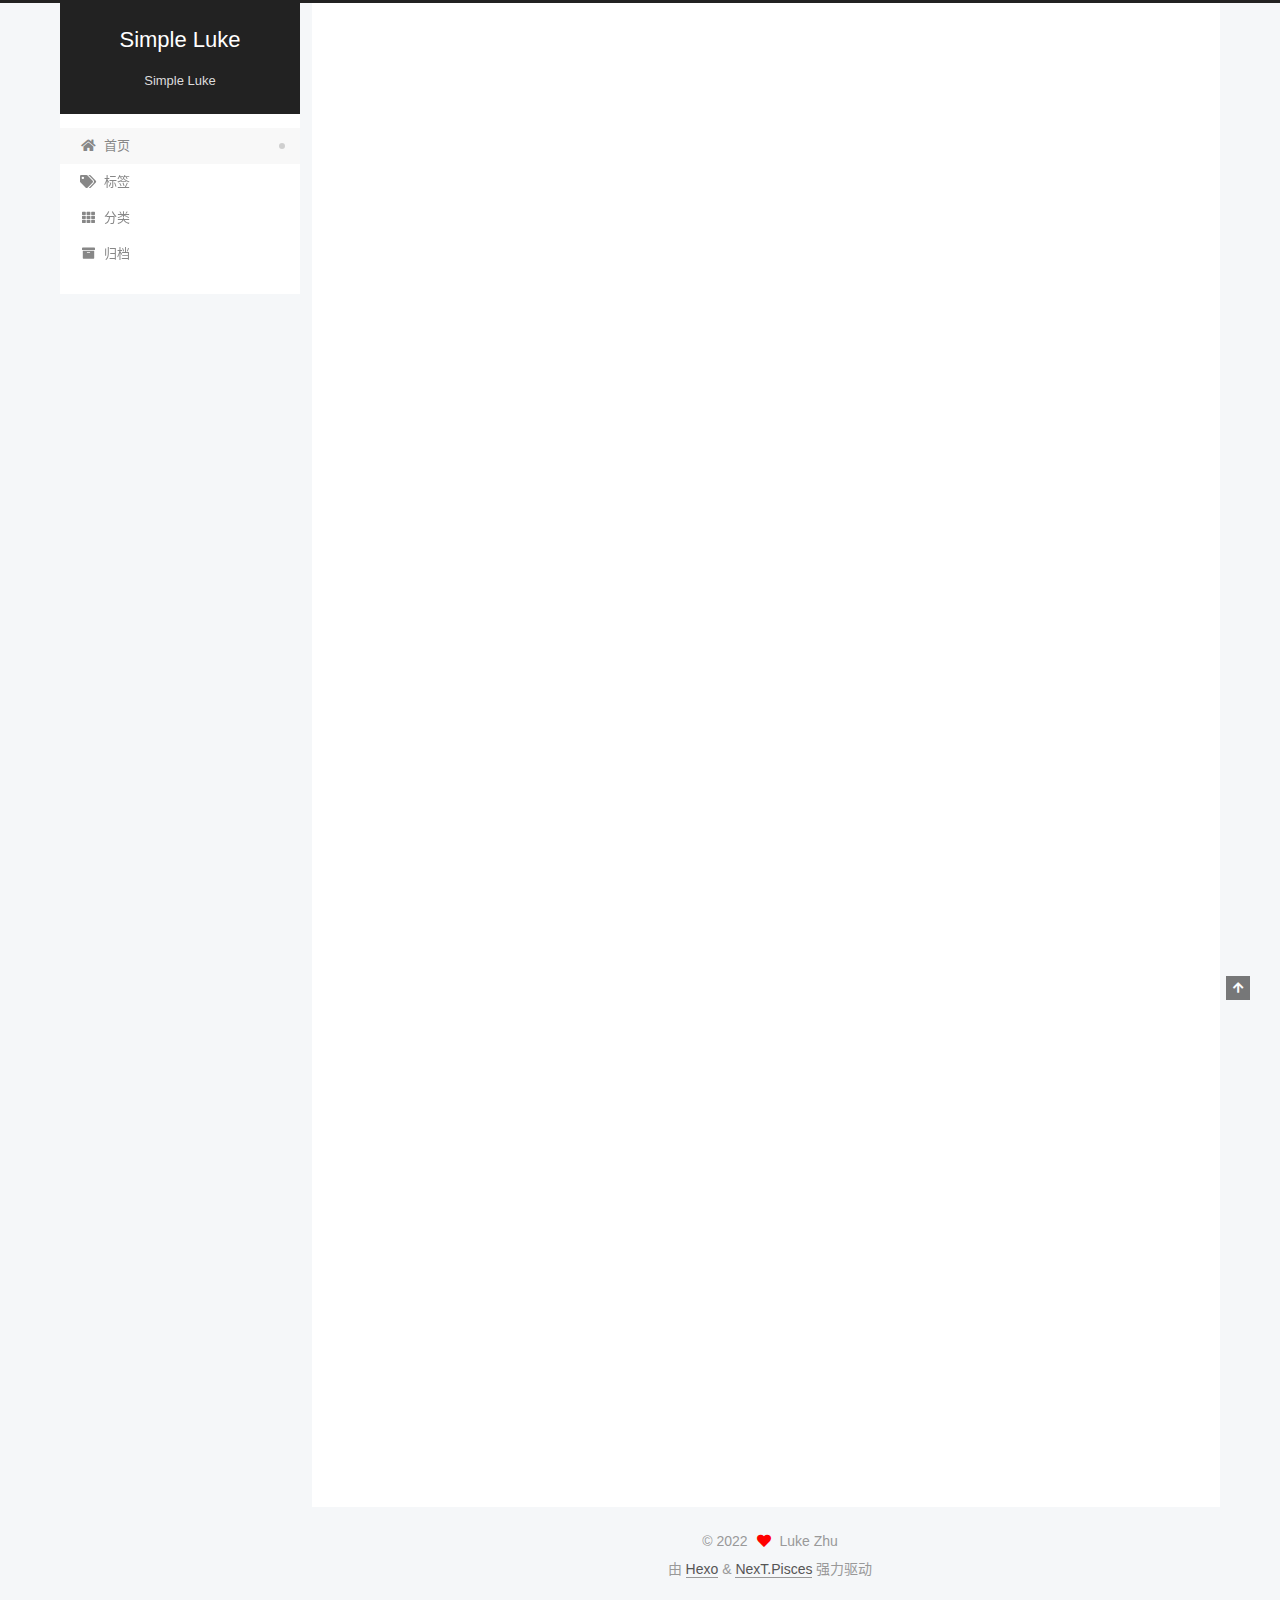
<file: index.html>
<!DOCTYPE html>
<html lang="zh-CN">
<head>
  <meta charset="UTF-8">
<meta name="viewport" content="width=device-width, initial-scale=1, maximum-scale=2">
<meta name="theme-color" content="#222">
<meta name="generator" content="Hexo 6.3.0">
  <link rel="apple-touch-icon" sizes="180x180" href="/images/apple-touch-icon-next.png">
  <link rel="icon" type="image/png" sizes="32x32" href="/images/favicon-32x32-next.png">
  <link rel="icon" type="image/png" sizes="16x16" href="/images/favicon-16x16-next.png">
  <link rel="mask-icon" href="/images/logo.svg" color="#222">

<link rel="stylesheet" href="/css/main.css">


<link rel="stylesheet" href="/lib/font-awesome/css/all.min.css">

<script id="hexo-configurations">
    var NexT = window.NexT || {};
    var CONFIG = {"hostname":"example.com","root":"/","scheme":"Pisces","version":"7.8.0","exturl":false,"sidebar":{"position":"left","display":"post","padding":18,"offset":12,"onmobile":false},"copycode":{"enable":true,"show_result":true,"style":null},"back2top":{"enable":true,"sidebar":false,"scrollpercent":false},"bookmark":{"enable":false,"color":"#222","save":"auto"},"fancybox":false,"mediumzoom":false,"lazyload":false,"pangu":false,"comments":{"style":"tabs","active":null,"storage":true,"lazyload":false,"nav":{"disqus":{"text":"Load Disqus","order":-1}}},"algolia":{"hits":{"per_page":10},"labels":{"input_placeholder":"Search for Posts","hits_empty":"We didn't find any results for the search: ${query}","hits_stats":"${hits} results found in ${time} ms"}},"localsearch":{"enable":false,"trigger":"auto","top_n_per_article":1,"unescape":false,"preload":false},"motion":{"enable":true,"async":false,"transition":{"post_block":"fadeIn","post_header":"slideDownIn","post_body":"slideDownIn","coll_header":"slideLeftIn","sidebar":"slideUpIn"}}};
  </script>

  <meta name="description" content="不积跬步，无以至千里">
<meta property="og:type" content="website">
<meta property="og:title" content="Simple Luke">
<meta property="og:url" content="http://example.com/index.html">
<meta property="og:site_name" content="Simple Luke">
<meta property="og:description" content="不积跬步，无以至千里">
<meta property="og:locale" content="zh_CN">
<meta property="article:author" content="Luke Zhu">
<meta name="twitter:card" content="summary">

<link rel="canonical" href="http://example.com/">


<script id="page-configurations">
  // https://hexo.io/docs/variables.html
  CONFIG.page = {
    sidebar: "",
    isHome : true,
    isPost : false,
    lang   : 'zh-CN'
  };
</script>

  <title>Simple Luke</title>
  






  <noscript>
  <style>
  .use-motion .brand,
  .use-motion .menu-item,
  .sidebar-inner,
  .use-motion .post-block,
  .use-motion .pagination,
  .use-motion .comments,
  .use-motion .post-header,
  .use-motion .post-body,
  .use-motion .collection-header { opacity: initial; }

  .use-motion .site-title,
  .use-motion .site-subtitle {
    opacity: initial;
    top: initial;
  }

  .use-motion .logo-line-before i { left: initial; }
  .use-motion .logo-line-after i { right: initial; }
  </style>
</noscript>

</head>

<body itemscope itemtype="http://schema.org/WebPage">
  <div class="container use-motion">
    <div class="headband"></div>

    <header class="header" itemscope itemtype="http://schema.org/WPHeader">
      <div class="header-inner"><div class="site-brand-container">
  <div class="site-nav-toggle">
    <div class="toggle" aria-label="切换导航栏">
      <span class="toggle-line toggle-line-first"></span>
      <span class="toggle-line toggle-line-middle"></span>
      <span class="toggle-line toggle-line-last"></span>
    </div>
  </div>

  <div class="site-meta">

    <a href="/" class="brand" rel="start">
      <span class="logo-line-before"><i></i></span>
      <h1 class="site-title">Simple Luke</h1>
      <span class="logo-line-after"><i></i></span>
    </a>
      <p class="site-subtitle" itemprop="description">Simple Luke</p>
  </div>

  <div class="site-nav-right">
    <div class="toggle popup-trigger">
    </div>
  </div>
</div>




<nav class="site-nav">
  <ul id="menu" class="main-menu menu">
        <li class="menu-item menu-item-home">

    <a href="/" rel="section"><i class="fa fa-home fa-fw"></i>首页</a>

  </li>
        <li class="menu-item menu-item-tags">

    <a href="/tags/" rel="section"><i class="fa fa-tags fa-fw"></i>标签</a>

  </li>
        <li class="menu-item menu-item-categories">

    <a href="/categories/" rel="section"><i class="fa fa-th fa-fw"></i>分类</a>

  </li>
        <li class="menu-item menu-item-archives">

    <a href="/archives/" rel="section"><i class="fa fa-archive fa-fw"></i>归档</a>

  </li>
  </ul>
</nav>




</div>
    </header>

    
  <div class="back-to-top">
    <i class="fa fa-arrow-up"></i>
    <span>0%</span>
  </div>


    <main class="main">
      <div class="main-inner">
        <div class="content-wrap">
          

          <div class="content index posts-expand">
            
      
  
  
  <article itemscope itemtype="http://schema.org/Article" class="post-block" lang="zh-CN">
    <link itemprop="mainEntityOfPage" href="http://example.com/2022/11/15/test-tag/">

    <span hidden itemprop="author" itemscope itemtype="http://schema.org/Person">
      <meta itemprop="image" content="/images/avatar.jpeg">
      <meta itemprop="name" content="Luke Zhu">
      <meta itemprop="description" content="不积跬步，无以至千里">
    </span>

    <span hidden itemprop="publisher" itemscope itemtype="http://schema.org/Organization">
      <meta itemprop="name" content="Simple Luke">
    </span>
      <header class="post-header">
        <h2 class="post-title" itemprop="name headline">
          
            <a href="/2022/11/15/test-tag/" class="post-title-link" itemprop="url">test-tag</a>
        </h2>

        <div class="post-meta">
            <span class="post-meta-item">
              <span class="post-meta-item-icon">
                <i class="far fa-calendar"></i>
              </span>
              <span class="post-meta-item-text">发表于</span>
              

              <time title="创建时间：2022-11-15 20:22:12 / 修改时间：20:22:53" itemprop="dateCreated datePublished" datetime="2022-11-15T20:22:12+08:00">2022-11-15</time>
            </span>

          

        </div>
      </header>

    
    
    
    <div class="post-body" itemprop="articleBody">

      
          <p>xxxxxxxxxx</p>
<h2 id="aaaaa"><a href="#aaaaa" class="headerlink" title="aaaaa"></a>aaaaa</h2>
      
    </div>

    
    
    
      <footer class="post-footer">
        <div class="post-eof"></div>
      </footer>
  </article>
  
  
  

      
  
  
  <article itemscope itemtype="http://schema.org/Article" class="post-block" lang="zh-CN">
    <link itemprop="mainEntityOfPage" href="http://example.com/2022/11/15/hello-world/">

    <span hidden itemprop="author" itemscope itemtype="http://schema.org/Person">
      <meta itemprop="image" content="/images/avatar.jpeg">
      <meta itemprop="name" content="Luke Zhu">
      <meta itemprop="description" content="不积跬步，无以至千里">
    </span>

    <span hidden itemprop="publisher" itemscope itemtype="http://schema.org/Organization">
      <meta itemprop="name" content="Simple Luke">
    </span>
      <header class="post-header">
        <h2 class="post-title" itemprop="name headline">
          
            <a href="/2022/11/15/hello-world/" class="post-title-link" itemprop="url">Hello World</a>
        </h2>

        <div class="post-meta">
            <span class="post-meta-item">
              <span class="post-meta-item-icon">
                <i class="far fa-calendar"></i>
              </span>
              <span class="post-meta-item-text">发表于</span>

              <time title="创建时间：2022-11-15 15:19:20" itemprop="dateCreated datePublished" datetime="2022-11-15T15:19:20+08:00">2022-11-15</time>
            </span>

          

        </div>
      </header>

    
    
    
    <div class="post-body" itemprop="articleBody">

      
          <p>Welcome to <a target="_blank" rel="noopener" href="https://hexo.io/">Hexo</a>! This is your very first post. Check <a target="_blank" rel="noopener" href="https://hexo.io/docs/">documentation</a> for more info. If you get any problems when using Hexo, you can find the answer in <a target="_blank" rel="noopener" href="https://hexo.io/docs/troubleshooting.html">troubleshooting</a> or you can ask me on <a target="_blank" rel="noopener" href="https://github.com/hexojs/hexo/issues">GitHub</a>.</p>
<h2 id="Quick-Start"><a href="#Quick-Start" class="headerlink" title="Quick Start"></a>Quick Start</h2><h3 id="Create-a-new-post"><a href="#Create-a-new-post" class="headerlink" title="Create a new post"></a>Create a new post</h3><figure class="highlight bash"><table><tr><td class="gutter"><pre><span class="line">1</span><br></pre></td><td class="code"><pre><span class="line">$ hexo new <span class="string">&quot;My New Post&quot;</span></span><br></pre></td></tr></table></figure>

<p>More info: <a target="_blank" rel="noopener" href="https://hexo.io/docs/writing.html">Writing</a></p>
<h3 id="Run-server"><a href="#Run-server" class="headerlink" title="Run server"></a>Run server</h3><figure class="highlight bash"><table><tr><td class="gutter"><pre><span class="line">1</span><br></pre></td><td class="code"><pre><span class="line">$ hexo server</span><br></pre></td></tr></table></figure>

<p>More info: <a target="_blank" rel="noopener" href="https://hexo.io/docs/server.html">Server</a></p>
<h3 id="Generate-static-files"><a href="#Generate-static-files" class="headerlink" title="Generate static files"></a>Generate static files</h3><figure class="highlight bash"><table><tr><td class="gutter"><pre><span class="line">1</span><br></pre></td><td class="code"><pre><span class="line">$ hexo generate</span><br></pre></td></tr></table></figure>

<p>More info: <a target="_blank" rel="noopener" href="https://hexo.io/docs/generating.html">Generating</a></p>
<h3 id="Deploy-to-remote-sites"><a href="#Deploy-to-remote-sites" class="headerlink" title="Deploy to remote sites"></a>Deploy to remote sites</h3><figure class="highlight bash"><table><tr><td class="gutter"><pre><span class="line">1</span><br></pre></td><td class="code"><pre><span class="line">$ hexo deploy</span><br></pre></td></tr></table></figure>

<p>More info: <a target="_blank" rel="noopener" href="https://hexo.io/docs/one-command-deployment.html">Deployment</a></p>

      
    </div>

    
    
    
      <footer class="post-footer">
        <div class="post-eof"></div>
      </footer>
  </article>
  
  
  


  



          </div>
          

<script>
  window.addEventListener('tabs:register', () => {
    let { activeClass } = CONFIG.comments;
    if (CONFIG.comments.storage) {
      activeClass = localStorage.getItem('comments_active') || activeClass;
    }
    if (activeClass) {
      let activeTab = document.querySelector(`a[href="#comment-${activeClass}"]`);
      if (activeTab) {
        activeTab.click();
      }
    }
  });
  if (CONFIG.comments.storage) {
    window.addEventListener('tabs:click', event => {
      if (!event.target.matches('.tabs-comment .tab-content .tab-pane')) return;
      let commentClass = event.target.classList[1];
      localStorage.setItem('comments_active', commentClass);
    });
  }
</script>

        </div>
          
  
  <div class="toggle sidebar-toggle">
    <span class="toggle-line toggle-line-first"></span>
    <span class="toggle-line toggle-line-middle"></span>
    <span class="toggle-line toggle-line-last"></span>
  </div>

  <aside class="sidebar">
    <div class="sidebar-inner">

      <ul class="sidebar-nav motion-element">
        <li class="sidebar-nav-toc">
          文章目录
        </li>
        <li class="sidebar-nav-overview">
          站点概览
        </li>
      </ul>

      <!--noindex-->
      <div class="post-toc-wrap sidebar-panel">
      </div>
      <!--/noindex-->

      <div class="site-overview-wrap sidebar-panel">
        <div class="site-author motion-element" itemprop="author" itemscope itemtype="http://schema.org/Person">
    <img class="site-author-image" itemprop="image" alt="Luke Zhu"
      src="/images/avatar.jpeg">
  <p class="site-author-name" itemprop="name">Luke Zhu</p>
  <div class="site-description" itemprop="description">不积跬步，无以至千里</div>
</div>
<div class="site-state-wrap motion-element">
  <nav class="site-state">
      <div class="site-state-item site-state-posts">
          <a href="/archives/">
        
          <span class="site-state-item-count">2</span>
          <span class="site-state-item-name">日志</span>
        </a>
      </div>
      <div class="site-state-item site-state-tags">
            <a href="/tags/">
          
        <span class="site-state-item-count">2</span>
        <span class="site-state-item-name">标签</span></a>
      </div>
  </nav>
</div>



      </div>

    </div>
  </aside>
  <div id="sidebar-dimmer"></div>


      </div>
    </main>

    <footer class="footer">
      <div class="footer-inner">
        

        

<div class="copyright">
  
  &copy; 
  <span itemprop="copyrightYear">2022</span>
  <span class="with-love">
    <i class="fa fa-heart"></i>
  </span>
  <span class="author" itemprop="copyrightHolder">Luke Zhu</span>
</div>
  <div class="powered-by">由 <a href="https://hexo.io/" class="theme-link" rel="noopener" target="_blank">Hexo</a> & <a href="https://pisces.theme-next.org/" class="theme-link" rel="noopener" target="_blank">NexT.Pisces</a> 强力驱动
  </div>

        








      </div>
    </footer>
  </div>

  
  <script src="/lib/anime.min.js"></script>
  <script src="/lib/velocity/velocity.min.js"></script>
  <script src="/lib/velocity/velocity.ui.min.js"></script>

<script src="/js/utils.js"></script>

<script src="/js/motion.js"></script>


<script src="/js/schemes/pisces.js"></script>


<script src="/js/next-boot.js"></script>




  















  

  

</body>
</html>
</file>
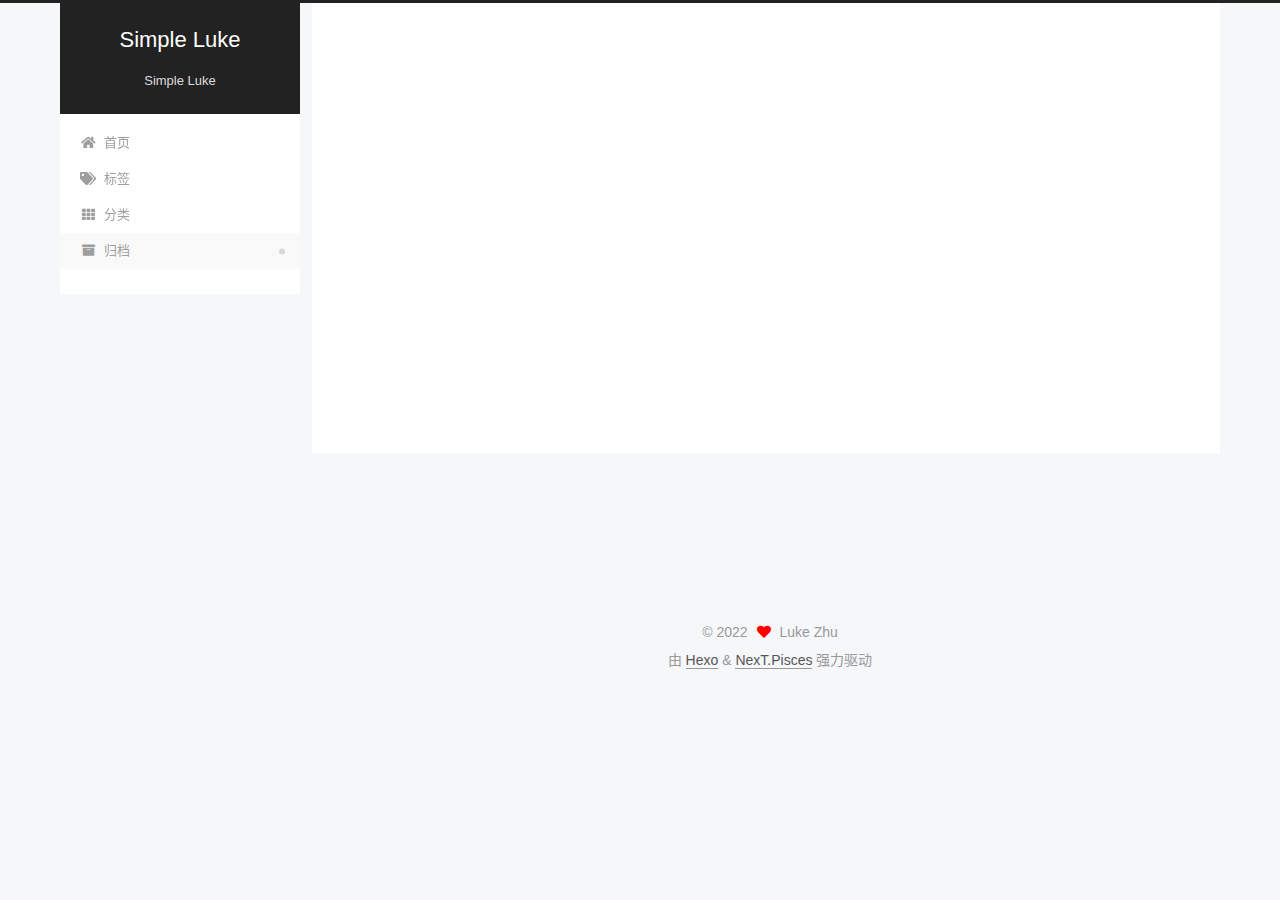
<file: archives/index.html>
<!DOCTYPE html>
<html lang="zh-CN">
<head>
  <meta charset="UTF-8">
<meta name="viewport" content="width=device-width, initial-scale=1, maximum-scale=2">
<meta name="theme-color" content="#222">
<meta name="generator" content="Hexo 6.3.0">
  <link rel="apple-touch-icon" sizes="180x180" href="/images/apple-touch-icon-next.png">
  <link rel="icon" type="image/png" sizes="32x32" href="/images/favicon-32x32-next.png">
  <link rel="icon" type="image/png" sizes="16x16" href="/images/favicon-16x16-next.png">
  <link rel="mask-icon" href="/images/logo.svg" color="#222">

<link rel="stylesheet" href="/css/main.css">


<link rel="stylesheet" href="/lib/font-awesome/css/all.min.css">

<script id="hexo-configurations">
    var NexT = window.NexT || {};
    var CONFIG = {"hostname":"example.com","root":"/","scheme":"Pisces","version":"7.8.0","exturl":false,"sidebar":{"position":"left","display":"post","padding":18,"offset":12,"onmobile":false},"copycode":{"enable":true,"show_result":true,"style":null},"back2top":{"enable":true,"sidebar":false,"scrollpercent":false},"bookmark":{"enable":false,"color":"#222","save":"auto"},"fancybox":false,"mediumzoom":false,"lazyload":false,"pangu":false,"comments":{"style":"tabs","active":null,"storage":true,"lazyload":false,"nav":{"disqus":{"text":"Load Disqus","order":-1}}},"algolia":{"hits":{"per_page":10},"labels":{"input_placeholder":"Search for Posts","hits_empty":"We didn't find any results for the search: ${query}","hits_stats":"${hits} results found in ${time} ms"}},"localsearch":{"enable":false,"trigger":"auto","top_n_per_article":1,"unescape":false,"preload":false},"motion":{"enable":true,"async":false,"transition":{"post_block":"fadeIn","post_header":"slideDownIn","post_body":"slideDownIn","coll_header":"slideLeftIn","sidebar":"slideUpIn"}}};
  </script>

  <meta name="description" content="不积跬步，无以至千里">
<meta property="og:type" content="website">
<meta property="og:title" content="Simple Luke">
<meta property="og:url" content="http://example.com/archives/index.html">
<meta property="og:site_name" content="Simple Luke">
<meta property="og:description" content="不积跬步，无以至千里">
<meta property="og:locale" content="zh_CN">
<meta property="article:author" content="Luke Zhu">
<meta name="twitter:card" content="summary">

<link rel="canonical" href="http://example.com/archives/">


<script id="page-configurations">
  // https://hexo.io/docs/variables.html
  CONFIG.page = {
    sidebar: "",
    isHome : false,
    isPost : false,
    lang   : 'zh-CN'
  };
</script>

  <title>归档 | Simple Luke</title>
  






  <noscript>
  <style>
  .use-motion .brand,
  .use-motion .menu-item,
  .sidebar-inner,
  .use-motion .post-block,
  .use-motion .pagination,
  .use-motion .comments,
  .use-motion .post-header,
  .use-motion .post-body,
  .use-motion .collection-header { opacity: initial; }

  .use-motion .site-title,
  .use-motion .site-subtitle {
    opacity: initial;
    top: initial;
  }

  .use-motion .logo-line-before i { left: initial; }
  .use-motion .logo-line-after i { right: initial; }
  </style>
</noscript>

</head>

<body itemscope itemtype="http://schema.org/WebPage">
  <div class="container use-motion">
    <div class="headband"></div>

    <header class="header" itemscope itemtype="http://schema.org/WPHeader">
      <div class="header-inner"><div class="site-brand-container">
  <div class="site-nav-toggle">
    <div class="toggle" aria-label="切换导航栏">
      <span class="toggle-line toggle-line-first"></span>
      <span class="toggle-line toggle-line-middle"></span>
      <span class="toggle-line toggle-line-last"></span>
    </div>
  </div>

  <div class="site-meta">

    <a href="/" class="brand" rel="start">
      <span class="logo-line-before"><i></i></span>
      <h1 class="site-title">Simple Luke</h1>
      <span class="logo-line-after"><i></i></span>
    </a>
      <p class="site-subtitle" itemprop="description">Simple Luke</p>
  </div>

  <div class="site-nav-right">
    <div class="toggle popup-trigger">
    </div>
  </div>
</div>




<nav class="site-nav">
  <ul id="menu" class="main-menu menu">
        <li class="menu-item menu-item-home">

    <a href="/" rel="section"><i class="fa fa-home fa-fw"></i>首页</a>

  </li>
        <li class="menu-item menu-item-tags">

    <a href="/tags/" rel="section"><i class="fa fa-tags fa-fw"></i>标签</a>

  </li>
        <li class="menu-item menu-item-categories">

    <a href="/categories/" rel="section"><i class="fa fa-th fa-fw"></i>分类</a>

  </li>
        <li class="menu-item menu-item-archives">

    <a href="/archives/" rel="section"><i class="fa fa-archive fa-fw"></i>归档</a>

  </li>
  </ul>
</nav>




</div>
    </header>

    
  <div class="back-to-top">
    <i class="fa fa-arrow-up"></i>
    <span>0%</span>
  </div>


    <main class="main">
      <div class="main-inner">
        <div class="content-wrap">
          

          <div class="content archive">
            

  
  
  
  <div class="post-block">
    <div class="posts-collapse">
      <div class="collection-title">
        <span class="collection-header">嗯..! 目前共计 2 篇日志。 继续努力。</span>
      </div>

      
    <div class="collection-year">
      <span class="collection-header">2022</span>
    </div>

  <article itemscope itemtype="http://schema.org/Article">
    <header class="post-header">

      <div class="post-meta">
        <time itemprop="dateCreated"
              datetime="2022-11-15T20:22:12+08:00"
              content="2022-11-15">
          11-15
        </time>
      </div>

      <div class="post-title">
          <a class="post-title-link" href="/2022/11/15/test-tag/" itemprop="url">
            <span itemprop="name">test-tag</span>
          </a>
      </div>

    </header>
  </article>

  <article itemscope itemtype="http://schema.org/Article">
    <header class="post-header">

      <div class="post-meta">
        <time itemprop="dateCreated"
              datetime="2022-11-15T15:19:20+08:00"
              content="2022-11-15">
          11-15
        </time>
      </div>

      <div class="post-title">
          <a class="post-title-link" href="/2022/11/15/hello-world/" itemprop="url">
            <span itemprop="name">Hello World</span>
          </a>
      </div>

    </header>
  </article>


    </div>
  </div>
  
  
  

  



          </div>
          

<script>
  window.addEventListener('tabs:register', () => {
    let { activeClass } = CONFIG.comments;
    if (CONFIG.comments.storage) {
      activeClass = localStorage.getItem('comments_active') || activeClass;
    }
    if (activeClass) {
      let activeTab = document.querySelector(`a[href="#comment-${activeClass}"]`);
      if (activeTab) {
        activeTab.click();
      }
    }
  });
  if (CONFIG.comments.storage) {
    window.addEventListener('tabs:click', event => {
      if (!event.target.matches('.tabs-comment .tab-content .tab-pane')) return;
      let commentClass = event.target.classList[1];
      localStorage.setItem('comments_active', commentClass);
    });
  }
</script>

        </div>
          
  
  <div class="toggle sidebar-toggle">
    <span class="toggle-line toggle-line-first"></span>
    <span class="toggle-line toggle-line-middle"></span>
    <span class="toggle-line toggle-line-last"></span>
  </div>

  <aside class="sidebar">
    <div class="sidebar-inner">

      <ul class="sidebar-nav motion-element">
        <li class="sidebar-nav-toc">
          文章目录
        </li>
        <li class="sidebar-nav-overview">
          站点概览
        </li>
      </ul>

      <!--noindex-->
      <div class="post-toc-wrap sidebar-panel">
      </div>
      <!--/noindex-->

      <div class="site-overview-wrap sidebar-panel">
        <div class="site-author motion-element" itemprop="author" itemscope itemtype="http://schema.org/Person">
    <img class="site-author-image" itemprop="image" alt="Luke Zhu"
      src="/images/avatar.jpeg">
  <p class="site-author-name" itemprop="name">Luke Zhu</p>
  <div class="site-description" itemprop="description">不积跬步，无以至千里</div>
</div>
<div class="site-state-wrap motion-element">
  <nav class="site-state">
      <div class="site-state-item site-state-posts">
          <a href="/archives/">
        
          <span class="site-state-item-count">2</span>
          <span class="site-state-item-name">日志</span>
        </a>
      </div>
      <div class="site-state-item site-state-tags">
            <a href="/tags/">
          
        <span class="site-state-item-count">2</span>
        <span class="site-state-item-name">标签</span></a>
      </div>
  </nav>
</div>



      </div>

    </div>
  </aside>
  <div id="sidebar-dimmer"></div>


      </div>
    </main>

    <footer class="footer">
      <div class="footer-inner">
        

        

<div class="copyright">
  
  &copy; 
  <span itemprop="copyrightYear">2022</span>
  <span class="with-love">
    <i class="fa fa-heart"></i>
  </span>
  <span class="author" itemprop="copyrightHolder">Luke Zhu</span>
</div>
  <div class="powered-by">由 <a href="https://hexo.io/" class="theme-link" rel="noopener" target="_blank">Hexo</a> & <a href="https://pisces.theme-next.org/" class="theme-link" rel="noopener" target="_blank">NexT.Pisces</a> 强力驱动
  </div>

        








      </div>
    </footer>
  </div>

  
  <script src="/lib/anime.min.js"></script>
  <script src="/lib/velocity/velocity.min.js"></script>
  <script src="/lib/velocity/velocity.ui.min.js"></script>

<script src="/js/utils.js"></script>

<script src="/js/motion.js"></script>


<script src="/js/schemes/pisces.js"></script>


<script src="/js/next-boot.js"></script>




  















  

  

</body>
</html>
</file>
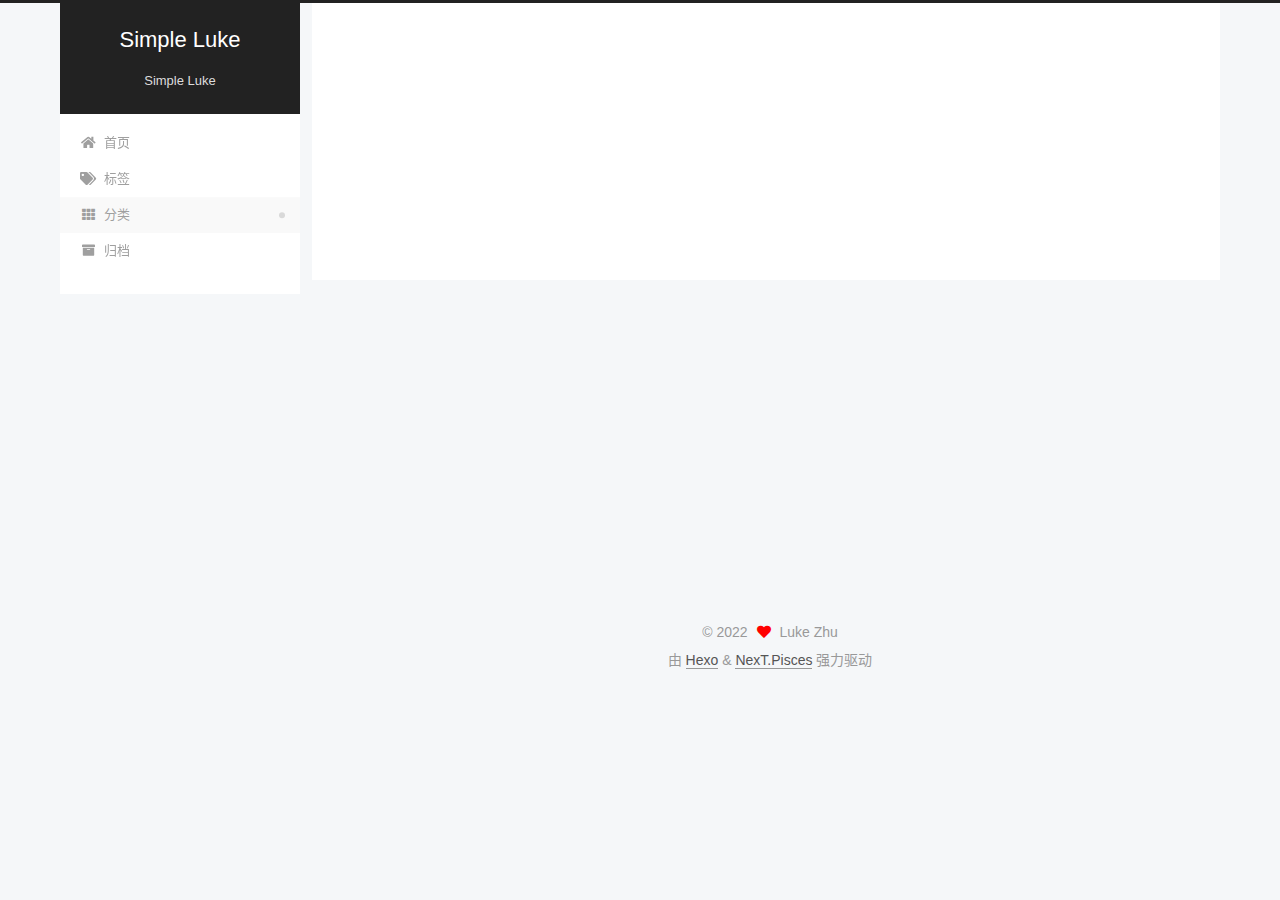
<file: categories/index.html>
<!DOCTYPE html>
<html lang="zh-CN">
<head>
  <meta charset="UTF-8">
<meta name="viewport" content="width=device-width, initial-scale=1, maximum-scale=2">
<meta name="theme-color" content="#222">
<meta name="generator" content="Hexo 6.3.0">
  <link rel="apple-touch-icon" sizes="180x180" href="/images/apple-touch-icon-next.png">
  <link rel="icon" type="image/png" sizes="32x32" href="/images/favicon-32x32-next.png">
  <link rel="icon" type="image/png" sizes="16x16" href="/images/favicon-16x16-next.png">
  <link rel="mask-icon" href="/images/logo.svg" color="#222">

<link rel="stylesheet" href="/css/main.css">


<link rel="stylesheet" href="/lib/font-awesome/css/all.min.css">

<script id="hexo-configurations">
    var NexT = window.NexT || {};
    var CONFIG = {"hostname":"example.com","root":"/","scheme":"Pisces","version":"7.8.0","exturl":false,"sidebar":{"position":"left","display":"post","padding":18,"offset":12,"onmobile":false},"copycode":{"enable":true,"show_result":true,"style":null},"back2top":{"enable":true,"sidebar":false,"scrollpercent":false},"bookmark":{"enable":false,"color":"#222","save":"auto"},"fancybox":false,"mediumzoom":false,"lazyload":false,"pangu":false,"comments":{"style":"tabs","active":null,"storage":true,"lazyload":false,"nav":{"disqus":{"text":"Load Disqus","order":-1}}},"algolia":{"hits":{"per_page":10},"labels":{"input_placeholder":"Search for Posts","hits_empty":"We didn't find any results for the search: ${query}","hits_stats":"${hits} results found in ${time} ms"}},"localsearch":{"enable":false,"trigger":"auto","top_n_per_article":1,"unescape":false,"preload":false},"motion":{"enable":true,"async":false,"transition":{"post_block":"fadeIn","post_header":"slideDownIn","post_body":"slideDownIn","coll_header":"slideLeftIn","sidebar":"slideUpIn"}}};
  </script>

  <meta name="description" content="不积跬步，无以至千里">
<meta property="og:type" content="website">
<meta property="og:title" content="categories">
<meta property="og:url" content="http://example.com/categories/index.html">
<meta property="og:site_name" content="Simple Luke">
<meta property="og:description" content="不积跬步，无以至千里">
<meta property="og:locale" content="zh_CN">
<meta property="article:published_time" content="2022-11-16T01:37:01.000Z">
<meta property="article:modified_time" content="2022-11-16T01:37:30.427Z">
<meta property="article:author" content="Luke Zhu">
<meta name="twitter:card" content="summary">

<link rel="canonical" href="http://example.com/categories/">


<script id="page-configurations">
  // https://hexo.io/docs/variables.html
  CONFIG.page = {
    sidebar: "",
    isHome : false,
    isPost : false,
    lang   : 'zh-CN'
  };
</script>

  <title>categories | Simple Luke
</title>
  






  <noscript>
  <style>
  .use-motion .brand,
  .use-motion .menu-item,
  .sidebar-inner,
  .use-motion .post-block,
  .use-motion .pagination,
  .use-motion .comments,
  .use-motion .post-header,
  .use-motion .post-body,
  .use-motion .collection-header { opacity: initial; }

  .use-motion .site-title,
  .use-motion .site-subtitle {
    opacity: initial;
    top: initial;
  }

  .use-motion .logo-line-before i { left: initial; }
  .use-motion .logo-line-after i { right: initial; }
  </style>
</noscript>

</head>

<body itemscope itemtype="http://schema.org/WebPage">
  <div class="container use-motion">
    <div class="headband"></div>

    <header class="header" itemscope itemtype="http://schema.org/WPHeader">
      <div class="header-inner"><div class="site-brand-container">
  <div class="site-nav-toggle">
    <div class="toggle" aria-label="切换导航栏">
      <span class="toggle-line toggle-line-first"></span>
      <span class="toggle-line toggle-line-middle"></span>
      <span class="toggle-line toggle-line-last"></span>
    </div>
  </div>

  <div class="site-meta">

    <a href="/" class="brand" rel="start">
      <span class="logo-line-before"><i></i></span>
      <h1 class="site-title">Simple Luke</h1>
      <span class="logo-line-after"><i></i></span>
    </a>
      <p class="site-subtitle" itemprop="description">Simple Luke</p>
  </div>

  <div class="site-nav-right">
    <div class="toggle popup-trigger">
    </div>
  </div>
</div>




<nav class="site-nav">
  <ul id="menu" class="main-menu menu">
        <li class="menu-item menu-item-home">

    <a href="/" rel="section"><i class="fa fa-home fa-fw"></i>首页</a>

  </li>
        <li class="menu-item menu-item-tags">

    <a href="/tags/" rel="section"><i class="fa fa-tags fa-fw"></i>标签</a>

  </li>
        <li class="menu-item menu-item-categories">

    <a href="/categories/" rel="section"><i class="fa fa-th fa-fw"></i>分类</a>

  </li>
        <li class="menu-item menu-item-archives">

    <a href="/archives/" rel="section"><i class="fa fa-archive fa-fw"></i>归档</a>

  </li>
  </ul>
</nav>




</div>
    </header>

    
  <div class="back-to-top">
    <i class="fa fa-arrow-up"></i>
    <span>0%</span>
  </div>


    <main class="main">
      <div class="main-inner">
        <div class="content-wrap">
          
  
  

          <div class="content page posts-expand">
            

    
    
    
    <div class="post-block" lang="zh-CN">
      <header class="post-header">

<h1 class="post-title" itemprop="name headline">categories
</h1>

<div class="post-meta">
  

</div>

</header>

      
      
      
      <div class="post-body">
          <div class="category-all-page">
            <div class="category-all-title">
              暂无分类
            </div>
            <div class="category-all">
              
            </div>
          </div>
        
      </div>
      
      
      
    </div>
    

    
    
    


          </div>
          

<script>
  window.addEventListener('tabs:register', () => {
    let { activeClass } = CONFIG.comments;
    if (CONFIG.comments.storage) {
      activeClass = localStorage.getItem('comments_active') || activeClass;
    }
    if (activeClass) {
      let activeTab = document.querySelector(`a[href="#comment-${activeClass}"]`);
      if (activeTab) {
        activeTab.click();
      }
    }
  });
  if (CONFIG.comments.storage) {
    window.addEventListener('tabs:click', event => {
      if (!event.target.matches('.tabs-comment .tab-content .tab-pane')) return;
      let commentClass = event.target.classList[1];
      localStorage.setItem('comments_active', commentClass);
    });
  }
</script>

        </div>
          
  
  <div class="toggle sidebar-toggle">
    <span class="toggle-line toggle-line-first"></span>
    <span class="toggle-line toggle-line-middle"></span>
    <span class="toggle-line toggle-line-last"></span>
  </div>

  <aside class="sidebar">
    <div class="sidebar-inner">

      <ul class="sidebar-nav motion-element">
        <li class="sidebar-nav-toc">
          文章目录
        </li>
        <li class="sidebar-nav-overview">
          站点概览
        </li>
      </ul>

      <!--noindex-->
      <div class="post-toc-wrap sidebar-panel">
      </div>
      <!--/noindex-->

      <div class="site-overview-wrap sidebar-panel">
        <div class="site-author motion-element" itemprop="author" itemscope itemtype="http://schema.org/Person">
    <img class="site-author-image" itemprop="image" alt="Luke Zhu"
      src="/images/avatar.jpeg">
  <p class="site-author-name" itemprop="name">Luke Zhu</p>
  <div class="site-description" itemprop="description">不积跬步，无以至千里</div>
</div>
<div class="site-state-wrap motion-element">
  <nav class="site-state">
      <div class="site-state-item site-state-posts">
          <a href="/archives/">
        
          <span class="site-state-item-count">2</span>
          <span class="site-state-item-name">日志</span>
        </a>
      </div>
      <div class="site-state-item site-state-tags">
            <a href="/tags/">
          
        <span class="site-state-item-count">2</span>
        <span class="site-state-item-name">标签</span></a>
      </div>
  </nav>
</div>



      </div>

    </div>
  </aside>
  <div id="sidebar-dimmer"></div>


      </div>
    </main>

    <footer class="footer">
      <div class="footer-inner">
        

        

<div class="copyright">
  
  &copy; 
  <span itemprop="copyrightYear">2022</span>
  <span class="with-love">
    <i class="fa fa-heart"></i>
  </span>
  <span class="author" itemprop="copyrightHolder">Luke Zhu</span>
</div>
  <div class="powered-by">由 <a href="https://hexo.io/" class="theme-link" rel="noopener" target="_blank">Hexo</a> & <a href="https://pisces.theme-next.org/" class="theme-link" rel="noopener" target="_blank">NexT.Pisces</a> 强力驱动
  </div>

        








      </div>
    </footer>
  </div>

  
  <script src="/lib/anime.min.js"></script>
  <script src="/lib/velocity/velocity.min.js"></script>
  <script src="/lib/velocity/velocity.ui.min.js"></script>

<script src="/js/utils.js"></script>

<script src="/js/motion.js"></script>


<script src="/js/schemes/pisces.js"></script>


<script src="/js/next-boot.js"></script>




  















  

  

</body>
</html>
</file>
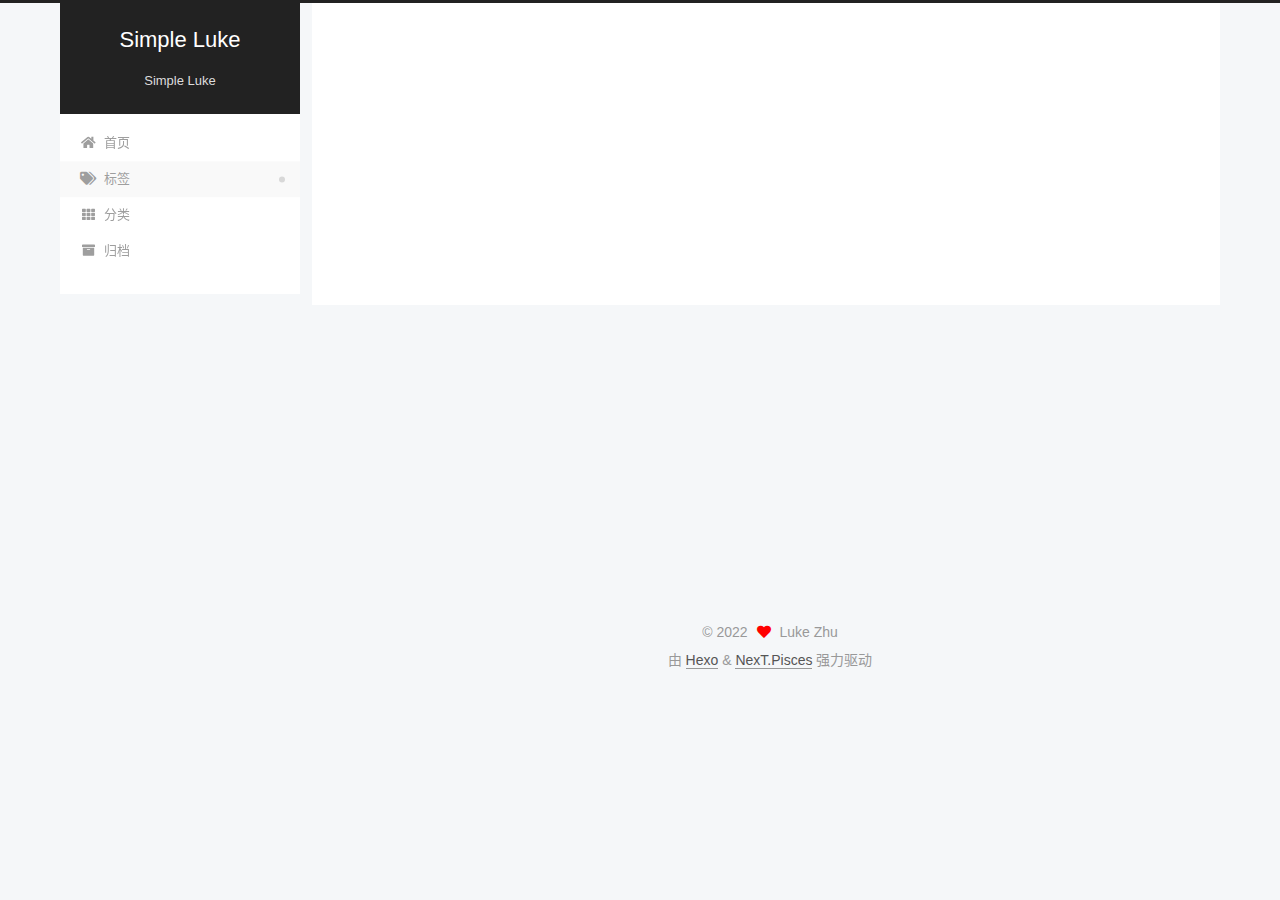
<file: tags/index.html>
<!DOCTYPE html>
<html lang="zh-CN">
<head>
  <meta charset="UTF-8">
<meta name="viewport" content="width=device-width, initial-scale=1, maximum-scale=2">
<meta name="theme-color" content="#222">
<meta name="generator" content="Hexo 6.3.0">
  <link rel="apple-touch-icon" sizes="180x180" href="/images/apple-touch-icon-next.png">
  <link rel="icon" type="image/png" sizes="32x32" href="/images/favicon-32x32-next.png">
  <link rel="icon" type="image/png" sizes="16x16" href="/images/favicon-16x16-next.png">
  <link rel="mask-icon" href="/images/logo.svg" color="#222">

<link rel="stylesheet" href="/css/main.css">


<link rel="stylesheet" href="/lib/font-awesome/css/all.min.css">

<script id="hexo-configurations">
    var NexT = window.NexT || {};
    var CONFIG = {"hostname":"example.com","root":"/","scheme":"Pisces","version":"7.8.0","exturl":false,"sidebar":{"position":"left","display":"post","padding":18,"offset":12,"onmobile":false},"copycode":{"enable":true,"show_result":true,"style":null},"back2top":{"enable":true,"sidebar":false,"scrollpercent":false},"bookmark":{"enable":false,"color":"#222","save":"auto"},"fancybox":false,"mediumzoom":false,"lazyload":false,"pangu":false,"comments":{"style":"tabs","active":null,"storage":true,"lazyload":false,"nav":{"disqus":{"text":"Load Disqus","order":-1}}},"algolia":{"hits":{"per_page":10},"labels":{"input_placeholder":"Search for Posts","hits_empty":"We didn't find any results for the search: ${query}","hits_stats":"${hits} results found in ${time} ms"}},"localsearch":{"enable":false,"trigger":"auto","top_n_per_article":1,"unescape":false,"preload":false},"motion":{"enable":true,"async":false,"transition":{"post_block":"fadeIn","post_header":"slideDownIn","post_body":"slideDownIn","coll_header":"slideLeftIn","sidebar":"slideUpIn"}}};
  </script>

  <meta name="description" content="不积跬步，无以至千里">
<meta property="og:type" content="website">
<meta property="og:title" content="tags">
<meta property="og:url" content="http://example.com/tags/index.html">
<meta property="og:site_name" content="Simple Luke">
<meta property="og:description" content="不积跬步，无以至千里">
<meta property="og:locale" content="zh_CN">
<meta property="article:published_time" content="2022-11-15T12:06:05.000Z">
<meta property="article:modified_time" content="2022-11-16T01:37:38.418Z">
<meta property="article:author" content="Luke Zhu">
<meta name="twitter:card" content="summary">

<link rel="canonical" href="http://example.com/tags/">


<script id="page-configurations">
  // https://hexo.io/docs/variables.html
  CONFIG.page = {
    sidebar: "",
    isHome : false,
    isPost : false,
    lang   : 'zh-CN'
  };
</script>

  <title>tags | Simple Luke
</title>
  






  <noscript>
  <style>
  .use-motion .brand,
  .use-motion .menu-item,
  .sidebar-inner,
  .use-motion .post-block,
  .use-motion .pagination,
  .use-motion .comments,
  .use-motion .post-header,
  .use-motion .post-body,
  .use-motion .collection-header { opacity: initial; }

  .use-motion .site-title,
  .use-motion .site-subtitle {
    opacity: initial;
    top: initial;
  }

  .use-motion .logo-line-before i { left: initial; }
  .use-motion .logo-line-after i { right: initial; }
  </style>
</noscript>

</head>

<body itemscope itemtype="http://schema.org/WebPage">
  <div class="container use-motion">
    <div class="headband"></div>

    <header class="header" itemscope itemtype="http://schema.org/WPHeader">
      <div class="header-inner"><div class="site-brand-container">
  <div class="site-nav-toggle">
    <div class="toggle" aria-label="切换导航栏">
      <span class="toggle-line toggle-line-first"></span>
      <span class="toggle-line toggle-line-middle"></span>
      <span class="toggle-line toggle-line-last"></span>
    </div>
  </div>

  <div class="site-meta">

    <a href="/" class="brand" rel="start">
      <span class="logo-line-before"><i></i></span>
      <h1 class="site-title">Simple Luke</h1>
      <span class="logo-line-after"><i></i></span>
    </a>
      <p class="site-subtitle" itemprop="description">Simple Luke</p>
  </div>

  <div class="site-nav-right">
    <div class="toggle popup-trigger">
    </div>
  </div>
</div>




<nav class="site-nav">
  <ul id="menu" class="main-menu menu">
        <li class="menu-item menu-item-home">

    <a href="/" rel="section"><i class="fa fa-home fa-fw"></i>首页</a>

  </li>
        <li class="menu-item menu-item-tags">

    <a href="/tags/" rel="section"><i class="fa fa-tags fa-fw"></i>标签</a>

  </li>
        <li class="menu-item menu-item-categories">

    <a href="/categories/" rel="section"><i class="fa fa-th fa-fw"></i>分类</a>

  </li>
        <li class="menu-item menu-item-archives">

    <a href="/archives/" rel="section"><i class="fa fa-archive fa-fw"></i>归档</a>

  </li>
  </ul>
</nav>




</div>
    </header>

    
  <div class="back-to-top">
    <i class="fa fa-arrow-up"></i>
    <span>0%</span>
  </div>


    <main class="main">
      <div class="main-inner">
        <div class="content-wrap">
          
  
  

          <div class="content page posts-expand">
            

    
    
    
    <div class="post-block" lang="zh-CN">
      <header class="post-header">

<h1 class="post-title" itemprop="name headline">tags
</h1>

<div class="post-meta">
  

</div>

</header>

      
      
      
      <div class="post-body">
          <div class="tag-cloud">
            <div class="tag-cloud-title">
              目前共计 2 个标签
            </div>
            <div class="tag-cloud-tags">
              <a href="/tags/Another-Tag/" style="font-size: 12px; color: #ccc">Another Tag</a> <a href="/tags/Testing/" style="font-size: 12px; color: #ccc">Testing</a>
            </div>
          </div>
        
      </div>
      
      
      
    </div>
    

    
    
    


          </div>
          

<script>
  window.addEventListener('tabs:register', () => {
    let { activeClass } = CONFIG.comments;
    if (CONFIG.comments.storage) {
      activeClass = localStorage.getItem('comments_active') || activeClass;
    }
    if (activeClass) {
      let activeTab = document.querySelector(`a[href="#comment-${activeClass}"]`);
      if (activeTab) {
        activeTab.click();
      }
    }
  });
  if (CONFIG.comments.storage) {
    window.addEventListener('tabs:click', event => {
      if (!event.target.matches('.tabs-comment .tab-content .tab-pane')) return;
      let commentClass = event.target.classList[1];
      localStorage.setItem('comments_active', commentClass);
    });
  }
</script>

        </div>
          
  
  <div class="toggle sidebar-toggle">
    <span class="toggle-line toggle-line-first"></span>
    <span class="toggle-line toggle-line-middle"></span>
    <span class="toggle-line toggle-line-last"></span>
  </div>

  <aside class="sidebar">
    <div class="sidebar-inner">

      <ul class="sidebar-nav motion-element">
        <li class="sidebar-nav-toc">
          文章目录
        </li>
        <li class="sidebar-nav-overview">
          站点概览
        </li>
      </ul>

      <!--noindex-->
      <div class="post-toc-wrap sidebar-panel">
      </div>
      <!--/noindex-->

      <div class="site-overview-wrap sidebar-panel">
        <div class="site-author motion-element" itemprop="author" itemscope itemtype="http://schema.org/Person">
    <img class="site-author-image" itemprop="image" alt="Luke Zhu"
      src="/images/avatar.jpeg">
  <p class="site-author-name" itemprop="name">Luke Zhu</p>
  <div class="site-description" itemprop="description">不积跬步，无以至千里</div>
</div>
<div class="site-state-wrap motion-element">
  <nav class="site-state">
      <div class="site-state-item site-state-posts">
          <a href="/archives/">
        
          <span class="site-state-item-count">2</span>
          <span class="site-state-item-name">日志</span>
        </a>
      </div>
      <div class="site-state-item site-state-tags">
            <a href="/tags/">
          
        <span class="site-state-item-count">2</span>
        <span class="site-state-item-name">标签</span></a>
      </div>
  </nav>
</div>



      </div>

    </div>
  </aside>
  <div id="sidebar-dimmer"></div>


      </div>
    </main>

    <footer class="footer">
      <div class="footer-inner">
        

        

<div class="copyright">
  
  &copy; 
  <span itemprop="copyrightYear">2022</span>
  <span class="with-love">
    <i class="fa fa-heart"></i>
  </span>
  <span class="author" itemprop="copyrightHolder">Luke Zhu</span>
</div>
  <div class="powered-by">由 <a href="https://hexo.io/" class="theme-link" rel="noopener" target="_blank">Hexo</a> & <a href="https://pisces.theme-next.org/" class="theme-link" rel="noopener" target="_blank">NexT.Pisces</a> 强力驱动
  </div>

        








      </div>
    </footer>
  </div>

  
  <script src="/lib/anime.min.js"></script>
  <script src="/lib/velocity/velocity.min.js"></script>
  <script src="/lib/velocity/velocity.ui.min.js"></script>

<script src="/js/utils.js"></script>

<script src="/js/motion.js"></script>


<script src="/js/schemes/pisces.js"></script>


<script src="/js/next-boot.js"></script>




  















  

  

</body>
</html>
</file>
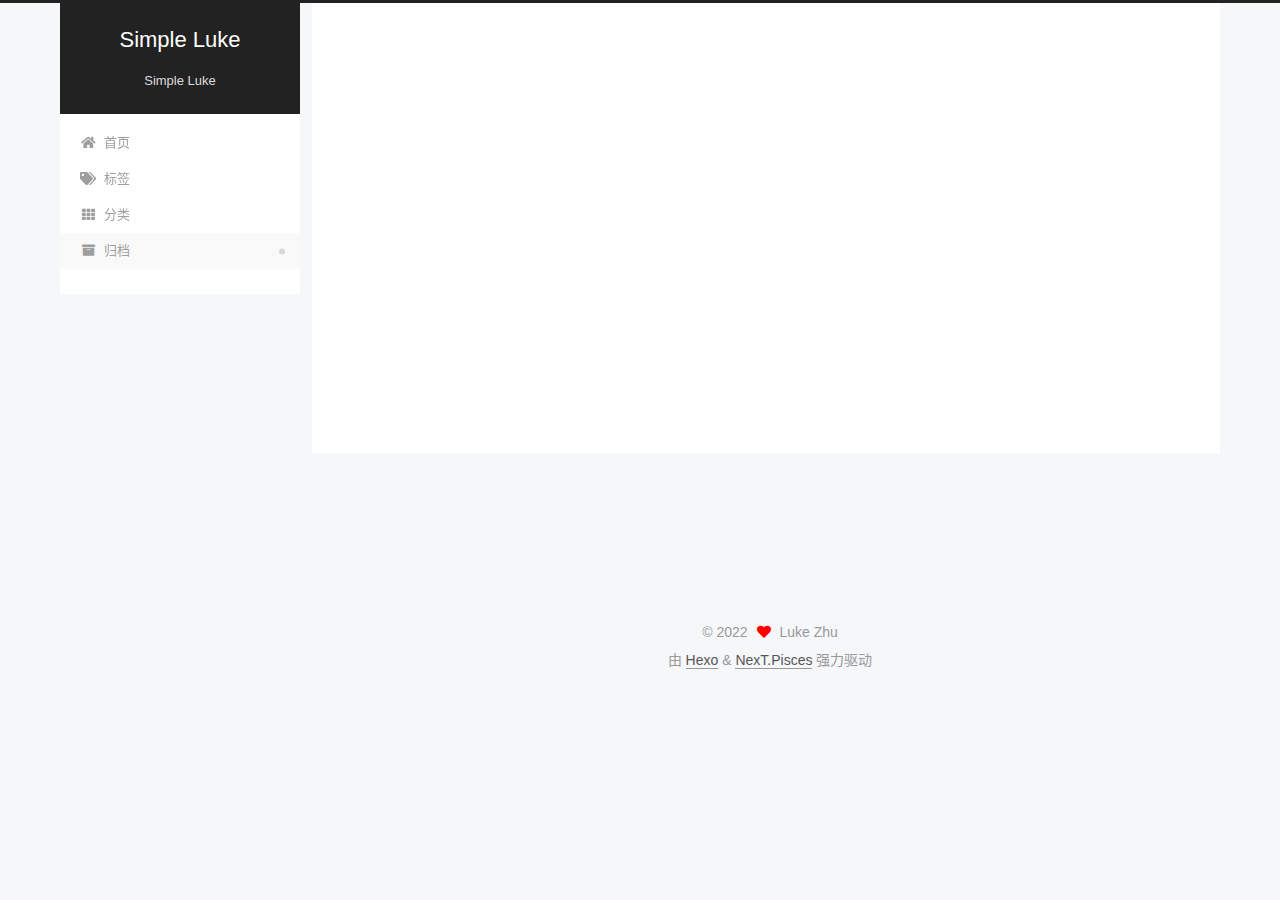
<file: archives/2022/index.html>
<!DOCTYPE html>
<html lang="zh-CN">
<head>
  <meta charset="UTF-8">
<meta name="viewport" content="width=device-width, initial-scale=1, maximum-scale=2">
<meta name="theme-color" content="#222">
<meta name="generator" content="Hexo 6.3.0">
  <link rel="apple-touch-icon" sizes="180x180" href="/images/apple-touch-icon-next.png">
  <link rel="icon" type="image/png" sizes="32x32" href="/images/favicon-32x32-next.png">
  <link rel="icon" type="image/png" sizes="16x16" href="/images/favicon-16x16-next.png">
  <link rel="mask-icon" href="/images/logo.svg" color="#222">

<link rel="stylesheet" href="/css/main.css">


<link rel="stylesheet" href="/lib/font-awesome/css/all.min.css">

<script id="hexo-configurations">
    var NexT = window.NexT || {};
    var CONFIG = {"hostname":"example.com","root":"/","scheme":"Pisces","version":"7.8.0","exturl":false,"sidebar":{"position":"left","display":"post","padding":18,"offset":12,"onmobile":false},"copycode":{"enable":true,"show_result":true,"style":null},"back2top":{"enable":true,"sidebar":false,"scrollpercent":false},"bookmark":{"enable":false,"color":"#222","save":"auto"},"fancybox":false,"mediumzoom":false,"lazyload":false,"pangu":false,"comments":{"style":"tabs","active":null,"storage":true,"lazyload":false,"nav":{"disqus":{"text":"Load Disqus","order":-1}}},"algolia":{"hits":{"per_page":10},"labels":{"input_placeholder":"Search for Posts","hits_empty":"We didn't find any results for the search: ${query}","hits_stats":"${hits} results found in ${time} ms"}},"localsearch":{"enable":false,"trigger":"auto","top_n_per_article":1,"unescape":false,"preload":false},"motion":{"enable":true,"async":false,"transition":{"post_block":"fadeIn","post_header":"slideDownIn","post_body":"slideDownIn","coll_header":"slideLeftIn","sidebar":"slideUpIn"}}};
  </script>

  <meta name="description" content="不积跬步，无以至千里">
<meta property="og:type" content="website">
<meta property="og:title" content="Simple Luke">
<meta property="og:url" content="http://example.com/archives/2022/index.html">
<meta property="og:site_name" content="Simple Luke">
<meta property="og:description" content="不积跬步，无以至千里">
<meta property="og:locale" content="zh_CN">
<meta property="article:author" content="Luke Zhu">
<meta name="twitter:card" content="summary">

<link rel="canonical" href="http://example.com/archives/2022/">


<script id="page-configurations">
  // https://hexo.io/docs/variables.html
  CONFIG.page = {
    sidebar: "",
    isHome : false,
    isPost : false,
    lang   : 'zh-CN'
  };
</script>

  <title>归档 | Simple Luke</title>
  






  <noscript>
  <style>
  .use-motion .brand,
  .use-motion .menu-item,
  .sidebar-inner,
  .use-motion .post-block,
  .use-motion .pagination,
  .use-motion .comments,
  .use-motion .post-header,
  .use-motion .post-body,
  .use-motion .collection-header { opacity: initial; }

  .use-motion .site-title,
  .use-motion .site-subtitle {
    opacity: initial;
    top: initial;
  }

  .use-motion .logo-line-before i { left: initial; }
  .use-motion .logo-line-after i { right: initial; }
  </style>
</noscript>

</head>

<body itemscope itemtype="http://schema.org/WebPage">
  <div class="container use-motion">
    <div class="headband"></div>

    <header class="header" itemscope itemtype="http://schema.org/WPHeader">
      <div class="header-inner"><div class="site-brand-container">
  <div class="site-nav-toggle">
    <div class="toggle" aria-label="切换导航栏">
      <span class="toggle-line toggle-line-first"></span>
      <span class="toggle-line toggle-line-middle"></span>
      <span class="toggle-line toggle-line-last"></span>
    </div>
  </div>

  <div class="site-meta">

    <a href="/" class="brand" rel="start">
      <span class="logo-line-before"><i></i></span>
      <h1 class="site-title">Simple Luke</h1>
      <span class="logo-line-after"><i></i></span>
    </a>
      <p class="site-subtitle" itemprop="description">Simple Luke</p>
  </div>

  <div class="site-nav-right">
    <div class="toggle popup-trigger">
    </div>
  </div>
</div>




<nav class="site-nav">
  <ul id="menu" class="main-menu menu">
        <li class="menu-item menu-item-home">

    <a href="/" rel="section"><i class="fa fa-home fa-fw"></i>首页</a>

  </li>
        <li class="menu-item menu-item-tags">

    <a href="/tags/" rel="section"><i class="fa fa-tags fa-fw"></i>标签</a>

  </li>
        <li class="menu-item menu-item-categories">

    <a href="/categories/" rel="section"><i class="fa fa-th fa-fw"></i>分类</a>

  </li>
        <li class="menu-item menu-item-archives">

    <a href="/archives/" rel="section"><i class="fa fa-archive fa-fw"></i>归档</a>

  </li>
  </ul>
</nav>




</div>
    </header>

    
  <div class="back-to-top">
    <i class="fa fa-arrow-up"></i>
    <span>0%</span>
  </div>


    <main class="main">
      <div class="main-inner">
        <div class="content-wrap">
          

          <div class="content archive">
            

  
  
  
  <div class="post-block">
    <div class="posts-collapse">
      <div class="collection-title">
        <span class="collection-header">嗯..! 目前共计 2 篇日志。 继续努力。</span>
      </div>

      
    <div class="collection-year">
      <span class="collection-header">2022</span>
    </div>

  <article itemscope itemtype="http://schema.org/Article">
    <header class="post-header">

      <div class="post-meta">
        <time itemprop="dateCreated"
              datetime="2022-11-15T20:22:12+08:00"
              content="2022-11-15">
          11-15
        </time>
      </div>

      <div class="post-title">
          <a class="post-title-link" href="/2022/11/15/test-tag/" itemprop="url">
            <span itemprop="name">test-tag</span>
          </a>
      </div>

    </header>
  </article>

  <article itemscope itemtype="http://schema.org/Article">
    <header class="post-header">

      <div class="post-meta">
        <time itemprop="dateCreated"
              datetime="2022-11-15T15:19:20+08:00"
              content="2022-11-15">
          11-15
        </time>
      </div>

      <div class="post-title">
          <a class="post-title-link" href="/2022/11/15/hello-world/" itemprop="url">
            <span itemprop="name">Hello World</span>
          </a>
      </div>

    </header>
  </article>


    </div>
  </div>
  
  
  

  



          </div>
          

<script>
  window.addEventListener('tabs:register', () => {
    let { activeClass } = CONFIG.comments;
    if (CONFIG.comments.storage) {
      activeClass = localStorage.getItem('comments_active') || activeClass;
    }
    if (activeClass) {
      let activeTab = document.querySelector(`a[href="#comment-${activeClass}"]`);
      if (activeTab) {
        activeTab.click();
      }
    }
  });
  if (CONFIG.comments.storage) {
    window.addEventListener('tabs:click', event => {
      if (!event.target.matches('.tabs-comment .tab-content .tab-pane')) return;
      let commentClass = event.target.classList[1];
      localStorage.setItem('comments_active', commentClass);
    });
  }
</script>

        </div>
          
  
  <div class="toggle sidebar-toggle">
    <span class="toggle-line toggle-line-first"></span>
    <span class="toggle-line toggle-line-middle"></span>
    <span class="toggle-line toggle-line-last"></span>
  </div>

  <aside class="sidebar">
    <div class="sidebar-inner">

      <ul class="sidebar-nav motion-element">
        <li class="sidebar-nav-toc">
          文章目录
        </li>
        <li class="sidebar-nav-overview">
          站点概览
        </li>
      </ul>

      <!--noindex-->
      <div class="post-toc-wrap sidebar-panel">
      </div>
      <!--/noindex-->

      <div class="site-overview-wrap sidebar-panel">
        <div class="site-author motion-element" itemprop="author" itemscope itemtype="http://schema.org/Person">
    <img class="site-author-image" itemprop="image" alt="Luke Zhu"
      src="/images/avatar.jpeg">
  <p class="site-author-name" itemprop="name">Luke Zhu</p>
  <div class="site-description" itemprop="description">不积跬步，无以至千里</div>
</div>
<div class="site-state-wrap motion-element">
  <nav class="site-state">
      <div class="site-state-item site-state-posts">
          <a href="/archives/">
        
          <span class="site-state-item-count">2</span>
          <span class="site-state-item-name">日志</span>
        </a>
      </div>
      <div class="site-state-item site-state-tags">
            <a href="/tags/">
          
        <span class="site-state-item-count">2</span>
        <span class="site-state-item-name">标签</span></a>
      </div>
  </nav>
</div>



      </div>

    </div>
  </aside>
  <div id="sidebar-dimmer"></div>


      </div>
    </main>

    <footer class="footer">
      <div class="footer-inner">
        

        

<div class="copyright">
  
  &copy; 
  <span itemprop="copyrightYear">2022</span>
  <span class="with-love">
    <i class="fa fa-heart"></i>
  </span>
  <span class="author" itemprop="copyrightHolder">Luke Zhu</span>
</div>
  <div class="powered-by">由 <a href="https://hexo.io/" class="theme-link" rel="noopener" target="_blank">Hexo</a> & <a href="https://pisces.theme-next.org/" class="theme-link" rel="noopener" target="_blank">NexT.Pisces</a> 强力驱动
  </div>

        








      </div>
    </footer>
  </div>

  
  <script src="/lib/anime.min.js"></script>
  <script src="/lib/velocity/velocity.min.js"></script>
  <script src="/lib/velocity/velocity.ui.min.js"></script>

<script src="/js/utils.js"></script>

<script src="/js/motion.js"></script>


<script src="/js/schemes/pisces.js"></script>


<script src="/js/next-boot.js"></script>




  















  

  

</body>
</html>
</file>
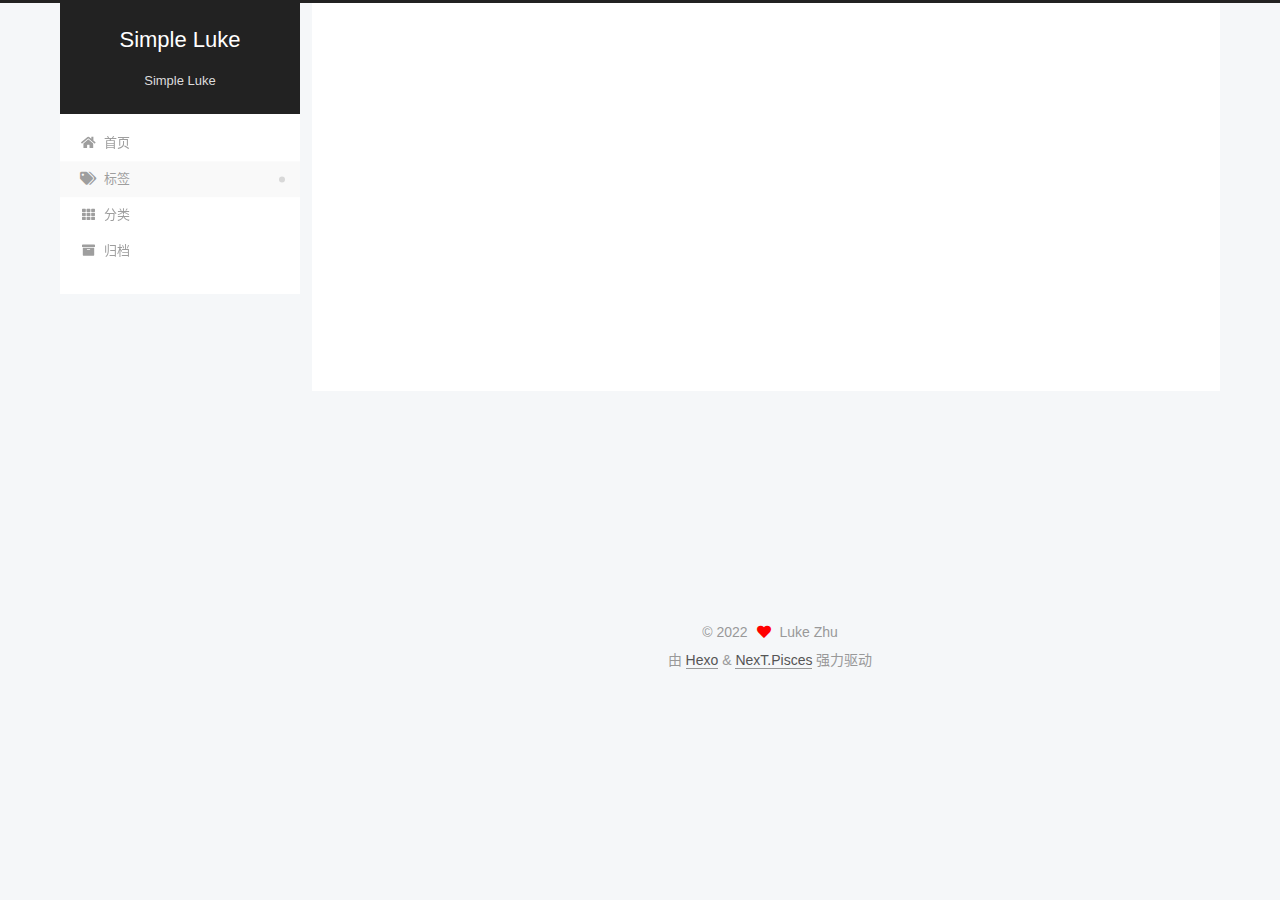
<file: tags/Another-Tag/index.html>
<!DOCTYPE html>
<html lang="zh-CN">
<head>
  <meta charset="UTF-8">
<meta name="viewport" content="width=device-width, initial-scale=1, maximum-scale=2">
<meta name="theme-color" content="#222">
<meta name="generator" content="Hexo 6.3.0">
  <link rel="apple-touch-icon" sizes="180x180" href="/images/apple-touch-icon-next.png">
  <link rel="icon" type="image/png" sizes="32x32" href="/images/favicon-32x32-next.png">
  <link rel="icon" type="image/png" sizes="16x16" href="/images/favicon-16x16-next.png">
  <link rel="mask-icon" href="/images/logo.svg" color="#222">

<link rel="stylesheet" href="/css/main.css">


<link rel="stylesheet" href="/lib/font-awesome/css/all.min.css">

<script id="hexo-configurations">
    var NexT = window.NexT || {};
    var CONFIG = {"hostname":"example.com","root":"/","scheme":"Pisces","version":"7.8.0","exturl":false,"sidebar":{"position":"left","display":"post","padding":18,"offset":12,"onmobile":false},"copycode":{"enable":true,"show_result":true,"style":null},"back2top":{"enable":true,"sidebar":false,"scrollpercent":false},"bookmark":{"enable":false,"color":"#222","save":"auto"},"fancybox":false,"mediumzoom":false,"lazyload":false,"pangu":false,"comments":{"style":"tabs","active":null,"storage":true,"lazyload":false,"nav":{"disqus":{"text":"Load Disqus","order":-1}}},"algolia":{"hits":{"per_page":10},"labels":{"input_placeholder":"Search for Posts","hits_empty":"We didn't find any results for the search: ${query}","hits_stats":"${hits} results found in ${time} ms"}},"localsearch":{"enable":false,"trigger":"auto","top_n_per_article":1,"unescape":false,"preload":false},"motion":{"enable":true,"async":false,"transition":{"post_block":"fadeIn","post_header":"slideDownIn","post_body":"slideDownIn","coll_header":"slideLeftIn","sidebar":"slideUpIn"}}};
  </script>

  <meta name="description" content="不积跬步，无以至千里">
<meta property="og:type" content="website">
<meta property="og:title" content="Simple Luke">
<meta property="og:url" content="http://example.com/tags/Another-Tag/index.html">
<meta property="og:site_name" content="Simple Luke">
<meta property="og:description" content="不积跬步，无以至千里">
<meta property="og:locale" content="zh_CN">
<meta property="article:author" content="Luke Zhu">
<meta name="twitter:card" content="summary">

<link rel="canonical" href="http://example.com/tags/Another-Tag/">


<script id="page-configurations">
  // https://hexo.io/docs/variables.html
  CONFIG.page = {
    sidebar: "",
    isHome : false,
    isPost : false,
    lang   : 'zh-CN'
  };
</script>

  <title>标签: Another Tag | Simple Luke</title>
  






  <noscript>
  <style>
  .use-motion .brand,
  .use-motion .menu-item,
  .sidebar-inner,
  .use-motion .post-block,
  .use-motion .pagination,
  .use-motion .comments,
  .use-motion .post-header,
  .use-motion .post-body,
  .use-motion .collection-header { opacity: initial; }

  .use-motion .site-title,
  .use-motion .site-subtitle {
    opacity: initial;
    top: initial;
  }

  .use-motion .logo-line-before i { left: initial; }
  .use-motion .logo-line-after i { right: initial; }
  </style>
</noscript>

</head>

<body itemscope itemtype="http://schema.org/WebPage">
  <div class="container use-motion">
    <div class="headband"></div>

    <header class="header" itemscope itemtype="http://schema.org/WPHeader">
      <div class="header-inner"><div class="site-brand-container">
  <div class="site-nav-toggle">
    <div class="toggle" aria-label="切换导航栏">
      <span class="toggle-line toggle-line-first"></span>
      <span class="toggle-line toggle-line-middle"></span>
      <span class="toggle-line toggle-line-last"></span>
    </div>
  </div>

  <div class="site-meta">

    <a href="/" class="brand" rel="start">
      <span class="logo-line-before"><i></i></span>
      <h1 class="site-title">Simple Luke</h1>
      <span class="logo-line-after"><i></i></span>
    </a>
      <p class="site-subtitle" itemprop="description">Simple Luke</p>
  </div>

  <div class="site-nav-right">
    <div class="toggle popup-trigger">
    </div>
  </div>
</div>




<nav class="site-nav">
  <ul id="menu" class="main-menu menu">
        <li class="menu-item menu-item-home">

    <a href="/" rel="section"><i class="fa fa-home fa-fw"></i>首页</a>

  </li>
        <li class="menu-item menu-item-tags">

    <a href="/tags/" rel="section"><i class="fa fa-tags fa-fw"></i>标签</a>

  </li>
        <li class="menu-item menu-item-categories">

    <a href="/categories/" rel="section"><i class="fa fa-th fa-fw"></i>分类</a>

  </li>
        <li class="menu-item menu-item-archives">

    <a href="/archives/" rel="section"><i class="fa fa-archive fa-fw"></i>归档</a>

  </li>
  </ul>
</nav>




</div>
    </header>

    
  <div class="back-to-top">
    <i class="fa fa-arrow-up"></i>
    <span>0%</span>
  </div>


    <main class="main">
      <div class="main-inner">
        <div class="content-wrap">
          

          <div class="content tag">
            

  
  
  
  <div class="post-block">
    <div class="posts-collapse">
      <div class="collection-title">
        <h2 class="collection-header">Another Tag
          <small>标签</small>
        </h2>
      </div>

      
    <div class="collection-year">
      <span class="collection-header">2022</span>
    </div>

  <article itemscope itemtype="http://schema.org/Article">
    <header class="post-header">

      <div class="post-meta">
        <time itemprop="dateCreated"
              datetime="2022-11-15T20:22:12+08:00"
              content="2022-11-15">
          11-15
        </time>
      </div>

      <div class="post-title">
          <a class="post-title-link" href="/2022/11/15/test-tag/" itemprop="url">
            <span itemprop="name">test-tag</span>
          </a>
      </div>

    </header>
  </article>

    </div>
  </div>
  
  
  

  



          </div>
          

<script>
  window.addEventListener('tabs:register', () => {
    let { activeClass } = CONFIG.comments;
    if (CONFIG.comments.storage) {
      activeClass = localStorage.getItem('comments_active') || activeClass;
    }
    if (activeClass) {
      let activeTab = document.querySelector(`a[href="#comment-${activeClass}"]`);
      if (activeTab) {
        activeTab.click();
      }
    }
  });
  if (CONFIG.comments.storage) {
    window.addEventListener('tabs:click', event => {
      if (!event.target.matches('.tabs-comment .tab-content .tab-pane')) return;
      let commentClass = event.target.classList[1];
      localStorage.setItem('comments_active', commentClass);
    });
  }
</script>

        </div>
          
  
  <div class="toggle sidebar-toggle">
    <span class="toggle-line toggle-line-first"></span>
    <span class="toggle-line toggle-line-middle"></span>
    <span class="toggle-line toggle-line-last"></span>
  </div>

  <aside class="sidebar">
    <div class="sidebar-inner">

      <ul class="sidebar-nav motion-element">
        <li class="sidebar-nav-toc">
          文章目录
        </li>
        <li class="sidebar-nav-overview">
          站点概览
        </li>
      </ul>

      <!--noindex-->
      <div class="post-toc-wrap sidebar-panel">
      </div>
      <!--/noindex-->

      <div class="site-overview-wrap sidebar-panel">
        <div class="site-author motion-element" itemprop="author" itemscope itemtype="http://schema.org/Person">
    <img class="site-author-image" itemprop="image" alt="Luke Zhu"
      src="/images/avatar.jpeg">
  <p class="site-author-name" itemprop="name">Luke Zhu</p>
  <div class="site-description" itemprop="description">不积跬步，无以至千里</div>
</div>
<div class="site-state-wrap motion-element">
  <nav class="site-state">
      <div class="site-state-item site-state-posts">
          <a href="/archives/">
        
          <span class="site-state-item-count">2</span>
          <span class="site-state-item-name">日志</span>
        </a>
      </div>
      <div class="site-state-item site-state-tags">
            <a href="/tags/">
          
        <span class="site-state-item-count">2</span>
        <span class="site-state-item-name">标签</span></a>
      </div>
  </nav>
</div>



      </div>

    </div>
  </aside>
  <div id="sidebar-dimmer"></div>


      </div>
    </main>

    <footer class="footer">
      <div class="footer-inner">
        

        

<div class="copyright">
  
  &copy; 
  <span itemprop="copyrightYear">2022</span>
  <span class="with-love">
    <i class="fa fa-heart"></i>
  </span>
  <span class="author" itemprop="copyrightHolder">Luke Zhu</span>
</div>
  <div class="powered-by">由 <a href="https://hexo.io/" class="theme-link" rel="noopener" target="_blank">Hexo</a> & <a href="https://pisces.theme-next.org/" class="theme-link" rel="noopener" target="_blank">NexT.Pisces</a> 强力驱动
  </div>

        








      </div>
    </footer>
  </div>

  
  <script src="/lib/anime.min.js"></script>
  <script src="/lib/velocity/velocity.min.js"></script>
  <script src="/lib/velocity/velocity.ui.min.js"></script>

<script src="/js/utils.js"></script>

<script src="/js/motion.js"></script>


<script src="/js/schemes/pisces.js"></script>


<script src="/js/next-boot.js"></script>




  















  

  

</body>
</html>
</file>
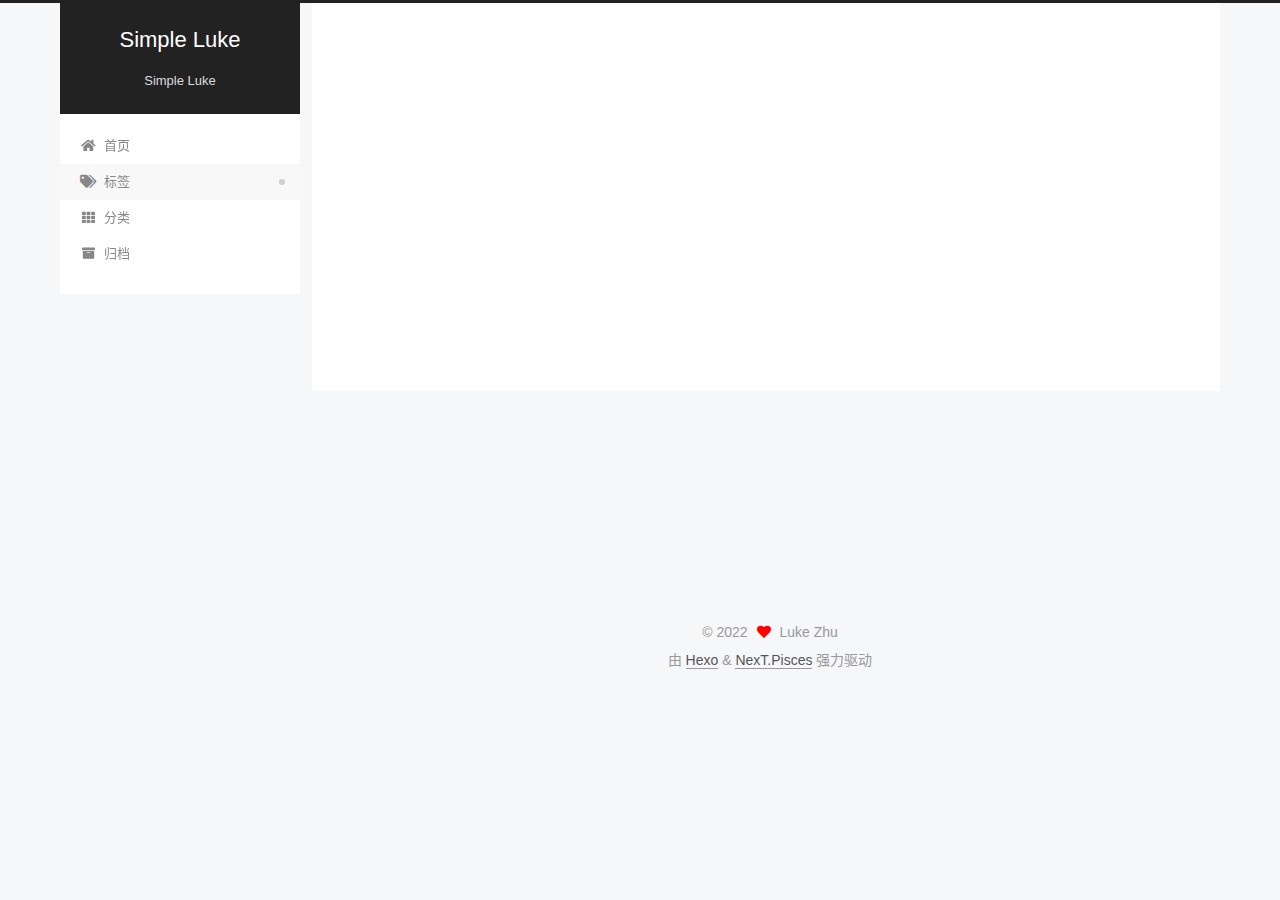
<file: tags/Testing/index.html>
<!DOCTYPE html>
<html lang="zh-CN">
<head>
  <meta charset="UTF-8">
<meta name="viewport" content="width=device-width, initial-scale=1, maximum-scale=2">
<meta name="theme-color" content="#222">
<meta name="generator" content="Hexo 6.3.0">
  <link rel="apple-touch-icon" sizes="180x180" href="/images/apple-touch-icon-next.png">
  <link rel="icon" type="image/png" sizes="32x32" href="/images/favicon-32x32-next.png">
  <link rel="icon" type="image/png" sizes="16x16" href="/images/favicon-16x16-next.png">
  <link rel="mask-icon" href="/images/logo.svg" color="#222">

<link rel="stylesheet" href="/css/main.css">


<link rel="stylesheet" href="/lib/font-awesome/css/all.min.css">

<script id="hexo-configurations">
    var NexT = window.NexT || {};
    var CONFIG = {"hostname":"example.com","root":"/","scheme":"Pisces","version":"7.8.0","exturl":false,"sidebar":{"position":"left","display":"post","padding":18,"offset":12,"onmobile":false},"copycode":{"enable":true,"show_result":true,"style":null},"back2top":{"enable":true,"sidebar":false,"scrollpercent":false},"bookmark":{"enable":false,"color":"#222","save":"auto"},"fancybox":false,"mediumzoom":false,"lazyload":false,"pangu":false,"comments":{"style":"tabs","active":null,"storage":true,"lazyload":false,"nav":{"disqus":{"text":"Load Disqus","order":-1}}},"algolia":{"hits":{"per_page":10},"labels":{"input_placeholder":"Search for Posts","hits_empty":"We didn't find any results for the search: ${query}","hits_stats":"${hits} results found in ${time} ms"}},"localsearch":{"enable":false,"trigger":"auto","top_n_per_article":1,"unescape":false,"preload":false},"motion":{"enable":true,"async":false,"transition":{"post_block":"fadeIn","post_header":"slideDownIn","post_body":"slideDownIn","coll_header":"slideLeftIn","sidebar":"slideUpIn"}}};
  </script>

  <meta name="description" content="不积跬步，无以至千里">
<meta property="og:type" content="website">
<meta property="og:title" content="Simple Luke">
<meta property="og:url" content="http://example.com/tags/Testing/index.html">
<meta property="og:site_name" content="Simple Luke">
<meta property="og:description" content="不积跬步，无以至千里">
<meta property="og:locale" content="zh_CN">
<meta property="article:author" content="Luke Zhu">
<meta name="twitter:card" content="summary">

<link rel="canonical" href="http://example.com/tags/Testing/">


<script id="page-configurations">
  // https://hexo.io/docs/variables.html
  CONFIG.page = {
    sidebar: "",
    isHome : false,
    isPost : false,
    lang   : 'zh-CN'
  };
</script>

  <title>标签: Testing | Simple Luke</title>
  






  <noscript>
  <style>
  .use-motion .brand,
  .use-motion .menu-item,
  .sidebar-inner,
  .use-motion .post-block,
  .use-motion .pagination,
  .use-motion .comments,
  .use-motion .post-header,
  .use-motion .post-body,
  .use-motion .collection-header { opacity: initial; }

  .use-motion .site-title,
  .use-motion .site-subtitle {
    opacity: initial;
    top: initial;
  }

  .use-motion .logo-line-before i { left: initial; }
  .use-motion .logo-line-after i { right: initial; }
  </style>
</noscript>

</head>

<body itemscope itemtype="http://schema.org/WebPage">
  <div class="container use-motion">
    <div class="headband"></div>

    <header class="header" itemscope itemtype="http://schema.org/WPHeader">
      <div class="header-inner"><div class="site-brand-container">
  <div class="site-nav-toggle">
    <div class="toggle" aria-label="切换导航栏">
      <span class="toggle-line toggle-line-first"></span>
      <span class="toggle-line toggle-line-middle"></span>
      <span class="toggle-line toggle-line-last"></span>
    </div>
  </div>

  <div class="site-meta">

    <a href="/" class="brand" rel="start">
      <span class="logo-line-before"><i></i></span>
      <h1 class="site-title">Simple Luke</h1>
      <span class="logo-line-after"><i></i></span>
    </a>
      <p class="site-subtitle" itemprop="description">Simple Luke</p>
  </div>

  <div class="site-nav-right">
    <div class="toggle popup-trigger">
    </div>
  </div>
</div>




<nav class="site-nav">
  <ul id="menu" class="main-menu menu">
        <li class="menu-item menu-item-home">

    <a href="/" rel="section"><i class="fa fa-home fa-fw"></i>首页</a>

  </li>
        <li class="menu-item menu-item-tags">

    <a href="/tags/" rel="section"><i class="fa fa-tags fa-fw"></i>标签</a>

  </li>
        <li class="menu-item menu-item-categories">

    <a href="/categories/" rel="section"><i class="fa fa-th fa-fw"></i>分类</a>

  </li>
        <li class="menu-item menu-item-archives">

    <a href="/archives/" rel="section"><i class="fa fa-archive fa-fw"></i>归档</a>

  </li>
  </ul>
</nav>




</div>
    </header>

    
  <div class="back-to-top">
    <i class="fa fa-arrow-up"></i>
    <span>0%</span>
  </div>


    <main class="main">
      <div class="main-inner">
        <div class="content-wrap">
          

          <div class="content tag">
            

  
  
  
  <div class="post-block">
    <div class="posts-collapse">
      <div class="collection-title">
        <h2 class="collection-header">Testing
          <small>标签</small>
        </h2>
      </div>

      
    <div class="collection-year">
      <span class="collection-header">2022</span>
    </div>

  <article itemscope itemtype="http://schema.org/Article">
    <header class="post-header">

      <div class="post-meta">
        <time itemprop="dateCreated"
              datetime="2022-11-15T20:22:12+08:00"
              content="2022-11-15">
          11-15
        </time>
      </div>

      <div class="post-title">
          <a class="post-title-link" href="/2022/11/15/test-tag/" itemprop="url">
            <span itemprop="name">test-tag</span>
          </a>
      </div>

    </header>
  </article>

    </div>
  </div>
  
  
  

  



          </div>
          

<script>
  window.addEventListener('tabs:register', () => {
    let { activeClass } = CONFIG.comments;
    if (CONFIG.comments.storage) {
      activeClass = localStorage.getItem('comments_active') || activeClass;
    }
    if (activeClass) {
      let activeTab = document.querySelector(`a[href="#comment-${activeClass}"]`);
      if (activeTab) {
        activeTab.click();
      }
    }
  });
  if (CONFIG.comments.storage) {
    window.addEventListener('tabs:click', event => {
      if (!event.target.matches('.tabs-comment .tab-content .tab-pane')) return;
      let commentClass = event.target.classList[1];
      localStorage.setItem('comments_active', commentClass);
    });
  }
</script>

        </div>
          
  
  <div class="toggle sidebar-toggle">
    <span class="toggle-line toggle-line-first"></span>
    <span class="toggle-line toggle-line-middle"></span>
    <span class="toggle-line toggle-line-last"></span>
  </div>

  <aside class="sidebar">
    <div class="sidebar-inner">

      <ul class="sidebar-nav motion-element">
        <li class="sidebar-nav-toc">
          文章目录
        </li>
        <li class="sidebar-nav-overview">
          站点概览
        </li>
      </ul>

      <!--noindex-->
      <div class="post-toc-wrap sidebar-panel">
      </div>
      <!--/noindex-->

      <div class="site-overview-wrap sidebar-panel">
        <div class="site-author motion-element" itemprop="author" itemscope itemtype="http://schema.org/Person">
    <img class="site-author-image" itemprop="image" alt="Luke Zhu"
      src="/images/avatar.jpeg">
  <p class="site-author-name" itemprop="name">Luke Zhu</p>
  <div class="site-description" itemprop="description">不积跬步，无以至千里</div>
</div>
<div class="site-state-wrap motion-element">
  <nav class="site-state">
      <div class="site-state-item site-state-posts">
          <a href="/archives/">
        
          <span class="site-state-item-count">2</span>
          <span class="site-state-item-name">日志</span>
        </a>
      </div>
      <div class="site-state-item site-state-tags">
            <a href="/tags/">
          
        <span class="site-state-item-count">2</span>
        <span class="site-state-item-name">标签</span></a>
      </div>
  </nav>
</div>



      </div>

    </div>
  </aside>
  <div id="sidebar-dimmer"></div>


      </div>
    </main>

    <footer class="footer">
      <div class="footer-inner">
        

        

<div class="copyright">
  
  &copy; 
  <span itemprop="copyrightYear">2022</span>
  <span class="with-love">
    <i class="fa fa-heart"></i>
  </span>
  <span class="author" itemprop="copyrightHolder">Luke Zhu</span>
</div>
  <div class="powered-by">由 <a href="https://hexo.io/" class="theme-link" rel="noopener" target="_blank">Hexo</a> & <a href="https://pisces.theme-next.org/" class="theme-link" rel="noopener" target="_blank">NexT.Pisces</a> 强力驱动
  </div>

        








      </div>
    </footer>
  </div>

  
  <script src="/lib/anime.min.js"></script>
  <script src="/lib/velocity/velocity.min.js"></script>
  <script src="/lib/velocity/velocity.ui.min.js"></script>

<script src="/js/utils.js"></script>

<script src="/js/motion.js"></script>


<script src="/js/schemes/pisces.js"></script>


<script src="/js/next-boot.js"></script>




  















  

  

</body>
</html>
</file>
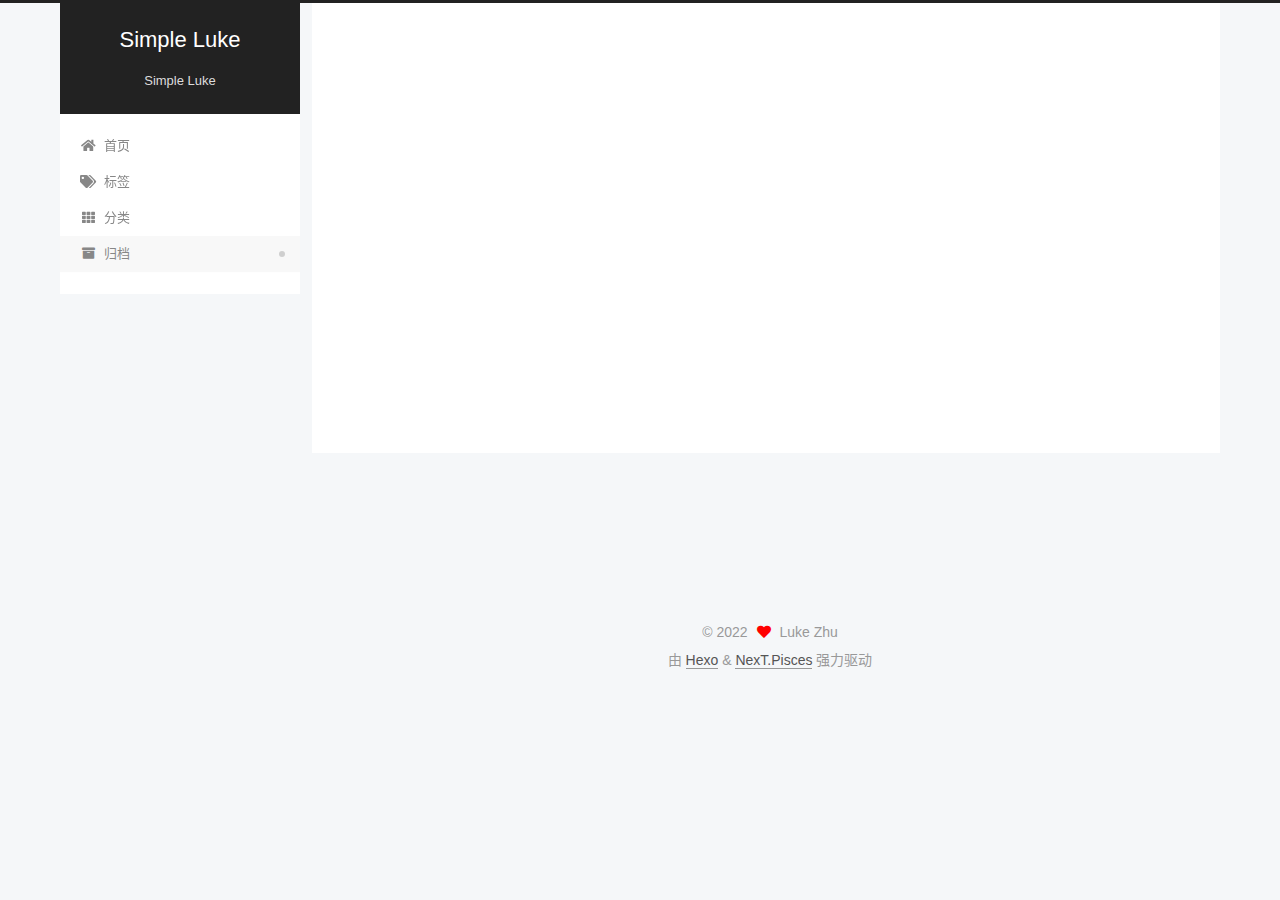
<file: archives/2022/11/index.html>
<!DOCTYPE html>
<html lang="zh-CN">
<head>
  <meta charset="UTF-8">
<meta name="viewport" content="width=device-width, initial-scale=1, maximum-scale=2">
<meta name="theme-color" content="#222">
<meta name="generator" content="Hexo 6.3.0">
  <link rel="apple-touch-icon" sizes="180x180" href="/images/apple-touch-icon-next.png">
  <link rel="icon" type="image/png" sizes="32x32" href="/images/favicon-32x32-next.png">
  <link rel="icon" type="image/png" sizes="16x16" href="/images/favicon-16x16-next.png">
  <link rel="mask-icon" href="/images/logo.svg" color="#222">

<link rel="stylesheet" href="/css/main.css">


<link rel="stylesheet" href="/lib/font-awesome/css/all.min.css">

<script id="hexo-configurations">
    var NexT = window.NexT || {};
    var CONFIG = {"hostname":"example.com","root":"/","scheme":"Pisces","version":"7.8.0","exturl":false,"sidebar":{"position":"left","display":"post","padding":18,"offset":12,"onmobile":false},"copycode":{"enable":true,"show_result":true,"style":null},"back2top":{"enable":true,"sidebar":false,"scrollpercent":false},"bookmark":{"enable":false,"color":"#222","save":"auto"},"fancybox":false,"mediumzoom":false,"lazyload":false,"pangu":false,"comments":{"style":"tabs","active":null,"storage":true,"lazyload":false,"nav":{"disqus":{"text":"Load Disqus","order":-1}}},"algolia":{"hits":{"per_page":10},"labels":{"input_placeholder":"Search for Posts","hits_empty":"We didn't find any results for the search: ${query}","hits_stats":"${hits} results found in ${time} ms"}},"localsearch":{"enable":false,"trigger":"auto","top_n_per_article":1,"unescape":false,"preload":false},"motion":{"enable":true,"async":false,"transition":{"post_block":"fadeIn","post_header":"slideDownIn","post_body":"slideDownIn","coll_header":"slideLeftIn","sidebar":"slideUpIn"}}};
  </script>

  <meta name="description" content="不积跬步，无以至千里">
<meta property="og:type" content="website">
<meta property="og:title" content="Simple Luke">
<meta property="og:url" content="http://example.com/archives/2022/11/index.html">
<meta property="og:site_name" content="Simple Luke">
<meta property="og:description" content="不积跬步，无以至千里">
<meta property="og:locale" content="zh_CN">
<meta property="article:author" content="Luke Zhu">
<meta name="twitter:card" content="summary">

<link rel="canonical" href="http://example.com/archives/2022/11/">


<script id="page-configurations">
  // https://hexo.io/docs/variables.html
  CONFIG.page = {
    sidebar: "",
    isHome : false,
    isPost : false,
    lang   : 'zh-CN'
  };
</script>

  <title>归档 | Simple Luke</title>
  






  <noscript>
  <style>
  .use-motion .brand,
  .use-motion .menu-item,
  .sidebar-inner,
  .use-motion .post-block,
  .use-motion .pagination,
  .use-motion .comments,
  .use-motion .post-header,
  .use-motion .post-body,
  .use-motion .collection-header { opacity: initial; }

  .use-motion .site-title,
  .use-motion .site-subtitle {
    opacity: initial;
    top: initial;
  }

  .use-motion .logo-line-before i { left: initial; }
  .use-motion .logo-line-after i { right: initial; }
  </style>
</noscript>

</head>

<body itemscope itemtype="http://schema.org/WebPage">
  <div class="container use-motion">
    <div class="headband"></div>

    <header class="header" itemscope itemtype="http://schema.org/WPHeader">
      <div class="header-inner"><div class="site-brand-container">
  <div class="site-nav-toggle">
    <div class="toggle" aria-label="切换导航栏">
      <span class="toggle-line toggle-line-first"></span>
      <span class="toggle-line toggle-line-middle"></span>
      <span class="toggle-line toggle-line-last"></span>
    </div>
  </div>

  <div class="site-meta">

    <a href="/" class="brand" rel="start">
      <span class="logo-line-before"><i></i></span>
      <h1 class="site-title">Simple Luke</h1>
      <span class="logo-line-after"><i></i></span>
    </a>
      <p class="site-subtitle" itemprop="description">Simple Luke</p>
  </div>

  <div class="site-nav-right">
    <div class="toggle popup-trigger">
    </div>
  </div>
</div>




<nav class="site-nav">
  <ul id="menu" class="main-menu menu">
        <li class="menu-item menu-item-home">

    <a href="/" rel="section"><i class="fa fa-home fa-fw"></i>首页</a>

  </li>
        <li class="menu-item menu-item-tags">

    <a href="/tags/" rel="section"><i class="fa fa-tags fa-fw"></i>标签</a>

  </li>
        <li class="menu-item menu-item-categories">

    <a href="/categories/" rel="section"><i class="fa fa-th fa-fw"></i>分类</a>

  </li>
        <li class="menu-item menu-item-archives">

    <a href="/archives/" rel="section"><i class="fa fa-archive fa-fw"></i>归档</a>

  </li>
  </ul>
</nav>




</div>
    </header>

    
  <div class="back-to-top">
    <i class="fa fa-arrow-up"></i>
    <span>0%</span>
  </div>


    <main class="main">
      <div class="main-inner">
        <div class="content-wrap">
          

          <div class="content archive">
            

  
  
  
  <div class="post-block">
    <div class="posts-collapse">
      <div class="collection-title">
        <span class="collection-header">嗯..! 目前共计 2 篇日志。 继续努力。</span>
      </div>

      
    <div class="collection-year">
      <span class="collection-header">2022</span>
    </div>

  <article itemscope itemtype="http://schema.org/Article">
    <header class="post-header">

      <div class="post-meta">
        <time itemprop="dateCreated"
              datetime="2022-11-15T20:22:12+08:00"
              content="2022-11-15">
          11-15
        </time>
      </div>

      <div class="post-title">
          <a class="post-title-link" href="/2022/11/15/test-tag/" itemprop="url">
            <span itemprop="name">test-tag</span>
          </a>
      </div>

    </header>
  </article>

  <article itemscope itemtype="http://schema.org/Article">
    <header class="post-header">

      <div class="post-meta">
        <time itemprop="dateCreated"
              datetime="2022-11-15T15:19:20+08:00"
              content="2022-11-15">
          11-15
        </time>
      </div>

      <div class="post-title">
          <a class="post-title-link" href="/2022/11/15/hello-world/" itemprop="url">
            <span itemprop="name">Hello World</span>
          </a>
      </div>

    </header>
  </article>


    </div>
  </div>
  
  
  

  



          </div>
          

<script>
  window.addEventListener('tabs:register', () => {
    let { activeClass } = CONFIG.comments;
    if (CONFIG.comments.storage) {
      activeClass = localStorage.getItem('comments_active') || activeClass;
    }
    if (activeClass) {
      let activeTab = document.querySelector(`a[href="#comment-${activeClass}"]`);
      if (activeTab) {
        activeTab.click();
      }
    }
  });
  if (CONFIG.comments.storage) {
    window.addEventListener('tabs:click', event => {
      if (!event.target.matches('.tabs-comment .tab-content .tab-pane')) return;
      let commentClass = event.target.classList[1];
      localStorage.setItem('comments_active', commentClass);
    });
  }
</script>

        </div>
          
  
  <div class="toggle sidebar-toggle">
    <span class="toggle-line toggle-line-first"></span>
    <span class="toggle-line toggle-line-middle"></span>
    <span class="toggle-line toggle-line-last"></span>
  </div>

  <aside class="sidebar">
    <div class="sidebar-inner">

      <ul class="sidebar-nav motion-element">
        <li class="sidebar-nav-toc">
          文章目录
        </li>
        <li class="sidebar-nav-overview">
          站点概览
        </li>
      </ul>

      <!--noindex-->
      <div class="post-toc-wrap sidebar-panel">
      </div>
      <!--/noindex-->

      <div class="site-overview-wrap sidebar-panel">
        <div class="site-author motion-element" itemprop="author" itemscope itemtype="http://schema.org/Person">
    <img class="site-author-image" itemprop="image" alt="Luke Zhu"
      src="/images/avatar.jpeg">
  <p class="site-author-name" itemprop="name">Luke Zhu</p>
  <div class="site-description" itemprop="description">不积跬步，无以至千里</div>
</div>
<div class="site-state-wrap motion-element">
  <nav class="site-state">
      <div class="site-state-item site-state-posts">
          <a href="/archives/">
        
          <span class="site-state-item-count">2</span>
          <span class="site-state-item-name">日志</span>
        </a>
      </div>
      <div class="site-state-item site-state-tags">
            <a href="/tags/">
          
        <span class="site-state-item-count">2</span>
        <span class="site-state-item-name">标签</span></a>
      </div>
  </nav>
</div>



      </div>

    </div>
  </aside>
  <div id="sidebar-dimmer"></div>


      </div>
    </main>

    <footer class="footer">
      <div class="footer-inner">
        

        

<div class="copyright">
  
  &copy; 
  <span itemprop="copyrightYear">2022</span>
  <span class="with-love">
    <i class="fa fa-heart"></i>
  </span>
  <span class="author" itemprop="copyrightHolder">Luke Zhu</span>
</div>
  <div class="powered-by">由 <a href="https://hexo.io/" class="theme-link" rel="noopener" target="_blank">Hexo</a> & <a href="https://pisces.theme-next.org/" class="theme-link" rel="noopener" target="_blank">NexT.Pisces</a> 强力驱动
  </div>

        








      </div>
    </footer>
  </div>

  
  <script src="/lib/anime.min.js"></script>
  <script src="/lib/velocity/velocity.min.js"></script>
  <script src="/lib/velocity/velocity.ui.min.js"></script>

<script src="/js/utils.js"></script>

<script src="/js/motion.js"></script>


<script src="/js/schemes/pisces.js"></script>


<script src="/js/next-boot.js"></script>




  















  

  

</body>
</html>
</file>
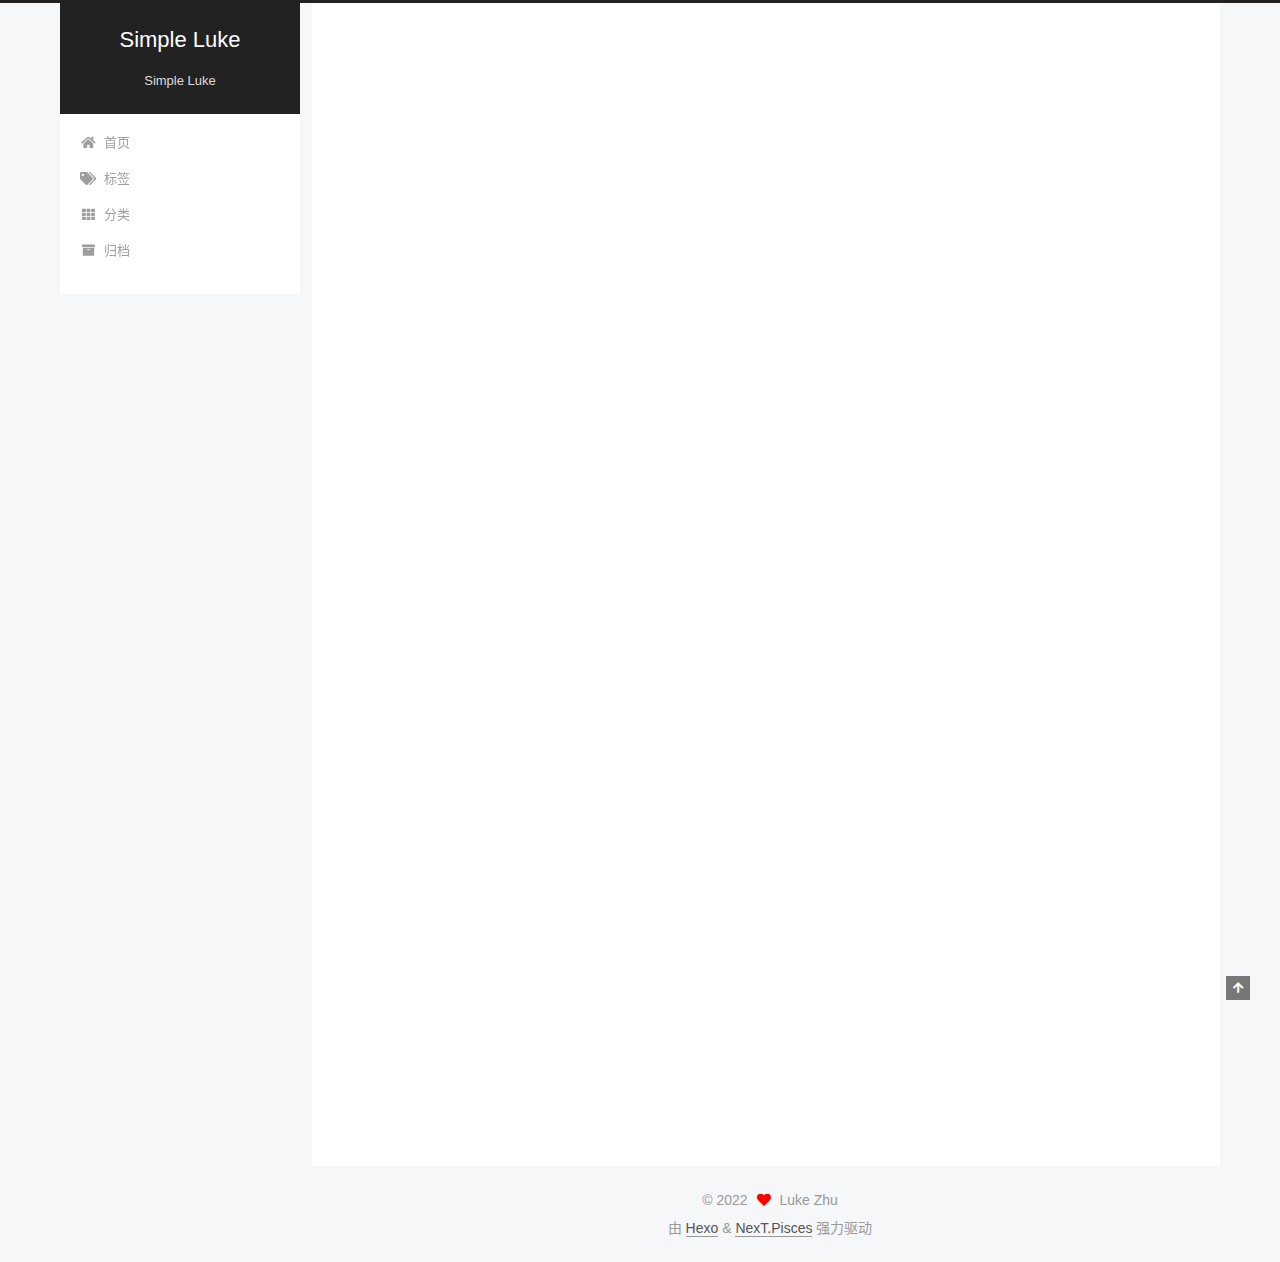
<file: 2022/11/15/hello-world/index.html>
<!DOCTYPE html>
<html lang="zh-CN">
<head>
  <meta charset="UTF-8">
<meta name="viewport" content="width=device-width, initial-scale=1, maximum-scale=2">
<meta name="theme-color" content="#222">
<meta name="generator" content="Hexo 6.3.0">
  <link rel="apple-touch-icon" sizes="180x180" href="/images/apple-touch-icon-next.png">
  <link rel="icon" type="image/png" sizes="32x32" href="/images/favicon-32x32-next.png">
  <link rel="icon" type="image/png" sizes="16x16" href="/images/favicon-16x16-next.png">
  <link rel="mask-icon" href="/images/logo.svg" color="#222">

<link rel="stylesheet" href="/css/main.css">


<link rel="stylesheet" href="/lib/font-awesome/css/all.min.css">

<script id="hexo-configurations">
    var NexT = window.NexT || {};
    var CONFIG = {"hostname":"example.com","root":"/","scheme":"Pisces","version":"7.8.0","exturl":false,"sidebar":{"position":"left","display":"post","padding":18,"offset":12,"onmobile":false},"copycode":{"enable":true,"show_result":true,"style":null},"back2top":{"enable":true,"sidebar":false,"scrollpercent":false},"bookmark":{"enable":false,"color":"#222","save":"auto"},"fancybox":false,"mediumzoom":false,"lazyload":false,"pangu":false,"comments":{"style":"tabs","active":null,"storage":true,"lazyload":false,"nav":{"disqus":{"text":"Load Disqus","order":-1}}},"algolia":{"hits":{"per_page":10},"labels":{"input_placeholder":"Search for Posts","hits_empty":"We didn't find any results for the search: ${query}","hits_stats":"${hits} results found in ${time} ms"}},"localsearch":{"enable":false,"trigger":"auto","top_n_per_article":1,"unescape":false,"preload":false},"motion":{"enable":true,"async":false,"transition":{"post_block":"fadeIn","post_header":"slideDownIn","post_body":"slideDownIn","coll_header":"slideLeftIn","sidebar":"slideUpIn"}}};
  </script>

  <meta name="description" content="Welcome to Hexo! This is your very first post. Check documentation for more info. If you get any problems when using Hexo, you can find the answer in troubleshooting or you can ask me on GitHub. Quick">
<meta property="og:type" content="article">
<meta property="og:title" content="Hello World">
<meta property="og:url" content="http://example.com/2022/11/15/hello-world/index.html">
<meta property="og:site_name" content="Simple Luke">
<meta property="og:description" content="Welcome to Hexo! This is your very first post. Check documentation for more info. If you get any problems when using Hexo, you can find the answer in troubleshooting or you can ask me on GitHub. Quick">
<meta property="og:locale" content="zh_CN">
<meta property="article:published_time" content="2022-11-15T07:19:20.161Z">
<meta property="article:modified_time" content="2022-11-15T07:19:20.161Z">
<meta property="article:author" content="Luke Zhu">
<meta name="twitter:card" content="summary">

<link rel="canonical" href="http://example.com/2022/11/15/hello-world/">


<script id="page-configurations">
  // https://hexo.io/docs/variables.html
  CONFIG.page = {
    sidebar: "",
    isHome : false,
    isPost : true,
    lang   : 'zh-CN'
  };
</script>

  <title>Hello World | Simple Luke</title>
  






  <noscript>
  <style>
  .use-motion .brand,
  .use-motion .menu-item,
  .sidebar-inner,
  .use-motion .post-block,
  .use-motion .pagination,
  .use-motion .comments,
  .use-motion .post-header,
  .use-motion .post-body,
  .use-motion .collection-header { opacity: initial; }

  .use-motion .site-title,
  .use-motion .site-subtitle {
    opacity: initial;
    top: initial;
  }

  .use-motion .logo-line-before i { left: initial; }
  .use-motion .logo-line-after i { right: initial; }
  </style>
</noscript>

</head>

<body itemscope itemtype="http://schema.org/WebPage">
  <div class="container use-motion">
    <div class="headband"></div>

    <header class="header" itemscope itemtype="http://schema.org/WPHeader">
      <div class="header-inner"><div class="site-brand-container">
  <div class="site-nav-toggle">
    <div class="toggle" aria-label="切换导航栏">
      <span class="toggle-line toggle-line-first"></span>
      <span class="toggle-line toggle-line-middle"></span>
      <span class="toggle-line toggle-line-last"></span>
    </div>
  </div>

  <div class="site-meta">

    <a href="/" class="brand" rel="start">
      <span class="logo-line-before"><i></i></span>
      <h1 class="site-title">Simple Luke</h1>
      <span class="logo-line-after"><i></i></span>
    </a>
      <p class="site-subtitle" itemprop="description">Simple Luke</p>
  </div>

  <div class="site-nav-right">
    <div class="toggle popup-trigger">
    </div>
  </div>
</div>




<nav class="site-nav">
  <ul id="menu" class="main-menu menu">
        <li class="menu-item menu-item-home">

    <a href="/" rel="section"><i class="fa fa-home fa-fw"></i>首页</a>

  </li>
        <li class="menu-item menu-item-tags">

    <a href="/tags/" rel="section"><i class="fa fa-tags fa-fw"></i>标签</a>

  </li>
        <li class="menu-item menu-item-categories">

    <a href="/categories/" rel="section"><i class="fa fa-th fa-fw"></i>分类</a>

  </li>
        <li class="menu-item menu-item-archives">

    <a href="/archives/" rel="section"><i class="fa fa-archive fa-fw"></i>归档</a>

  </li>
  </ul>
</nav>




</div>
    </header>

    
  <div class="back-to-top">
    <i class="fa fa-arrow-up"></i>
    <span>0%</span>
  </div>


    <main class="main">
      <div class="main-inner">
        <div class="content-wrap">
          

          <div class="content post posts-expand">
            

    
  
  
  <article itemscope itemtype="http://schema.org/Article" class="post-block" lang="zh-CN">
    <link itemprop="mainEntityOfPage" href="http://example.com/2022/11/15/hello-world/">

    <span hidden itemprop="author" itemscope itemtype="http://schema.org/Person">
      <meta itemprop="image" content="/images/avatar.jpeg">
      <meta itemprop="name" content="Luke Zhu">
      <meta itemprop="description" content="不积跬步，无以至千里">
    </span>

    <span hidden itemprop="publisher" itemscope itemtype="http://schema.org/Organization">
      <meta itemprop="name" content="Simple Luke">
    </span>
      <header class="post-header">
        <h1 class="post-title" itemprop="name headline">
          Hello World
        </h1>

        <div class="post-meta">
            <span class="post-meta-item">
              <span class="post-meta-item-icon">
                <i class="far fa-calendar"></i>
              </span>
              <span class="post-meta-item-text">发表于</span>

              <time title="创建时间：2022-11-15 15:19:20" itemprop="dateCreated datePublished" datetime="2022-11-15T15:19:20+08:00">2022-11-15</time>
            </span>

          

        </div>
      </header>

    
    
    
    <div class="post-body" itemprop="articleBody">

      
        <p>Welcome to <a target="_blank" rel="noopener" href="https://hexo.io/">Hexo</a>! This is your very first post. Check <a target="_blank" rel="noopener" href="https://hexo.io/docs/">documentation</a> for more info. If you get any problems when using Hexo, you can find the answer in <a target="_blank" rel="noopener" href="https://hexo.io/docs/troubleshooting.html">troubleshooting</a> or you can ask me on <a target="_blank" rel="noopener" href="https://github.com/hexojs/hexo/issues">GitHub</a>.</p>
<h2 id="Quick-Start"><a href="#Quick-Start" class="headerlink" title="Quick Start"></a>Quick Start</h2><h3 id="Create-a-new-post"><a href="#Create-a-new-post" class="headerlink" title="Create a new post"></a>Create a new post</h3><figure class="highlight bash"><table><tr><td class="gutter"><pre><span class="line">1</span><br></pre></td><td class="code"><pre><span class="line">$ hexo new <span class="string">&quot;My New Post&quot;</span></span><br></pre></td></tr></table></figure>

<p>More info: <a target="_blank" rel="noopener" href="https://hexo.io/docs/writing.html">Writing</a></p>
<h3 id="Run-server"><a href="#Run-server" class="headerlink" title="Run server"></a>Run server</h3><figure class="highlight bash"><table><tr><td class="gutter"><pre><span class="line">1</span><br></pre></td><td class="code"><pre><span class="line">$ hexo server</span><br></pre></td></tr></table></figure>

<p>More info: <a target="_blank" rel="noopener" href="https://hexo.io/docs/server.html">Server</a></p>
<h3 id="Generate-static-files"><a href="#Generate-static-files" class="headerlink" title="Generate static files"></a>Generate static files</h3><figure class="highlight bash"><table><tr><td class="gutter"><pre><span class="line">1</span><br></pre></td><td class="code"><pre><span class="line">$ hexo generate</span><br></pre></td></tr></table></figure>

<p>More info: <a target="_blank" rel="noopener" href="https://hexo.io/docs/generating.html">Generating</a></p>
<h3 id="Deploy-to-remote-sites"><a href="#Deploy-to-remote-sites" class="headerlink" title="Deploy to remote sites"></a>Deploy to remote sites</h3><figure class="highlight bash"><table><tr><td class="gutter"><pre><span class="line">1</span><br></pre></td><td class="code"><pre><span class="line">$ hexo deploy</span><br></pre></td></tr></table></figure>

<p>More info: <a target="_blank" rel="noopener" href="https://hexo.io/docs/one-command-deployment.html">Deployment</a></p>

    </div>

    
    
    

      <footer class="post-footer">

        


        
    <div class="post-nav">
      <div class="post-nav-item"></div>
      <div class="post-nav-item">
    <a href="/2022/11/15/test-tag/" rel="next" title="test-tag">
      test-tag <i class="fa fa-chevron-right"></i>
    </a></div>
    </div>
      </footer>
    
  </article>
  
  
  



          </div>
          

<script>
  window.addEventListener('tabs:register', () => {
    let { activeClass } = CONFIG.comments;
    if (CONFIG.comments.storage) {
      activeClass = localStorage.getItem('comments_active') || activeClass;
    }
    if (activeClass) {
      let activeTab = document.querySelector(`a[href="#comment-${activeClass}"]`);
      if (activeTab) {
        activeTab.click();
      }
    }
  });
  if (CONFIG.comments.storage) {
    window.addEventListener('tabs:click', event => {
      if (!event.target.matches('.tabs-comment .tab-content .tab-pane')) return;
      let commentClass = event.target.classList[1];
      localStorage.setItem('comments_active', commentClass);
    });
  }
</script>

        </div>
          
  
  <div class="toggle sidebar-toggle">
    <span class="toggle-line toggle-line-first"></span>
    <span class="toggle-line toggle-line-middle"></span>
    <span class="toggle-line toggle-line-last"></span>
  </div>

  <aside class="sidebar">
    <div class="sidebar-inner">

      <ul class="sidebar-nav motion-element">
        <li class="sidebar-nav-toc">
          文章目录
        </li>
        <li class="sidebar-nav-overview">
          站点概览
        </li>
      </ul>

      <!--noindex-->
      <div class="post-toc-wrap sidebar-panel">
          <div class="post-toc motion-element"><ol class="nav"><li class="nav-item nav-level-2"><a class="nav-link" href="#Quick-Start"><span class="nav-number">1.</span> <span class="nav-text">Quick Start</span></a><ol class="nav-child"><li class="nav-item nav-level-3"><a class="nav-link" href="#Create-a-new-post"><span class="nav-number">1.1.</span> <span class="nav-text">Create a new post</span></a></li><li class="nav-item nav-level-3"><a class="nav-link" href="#Run-server"><span class="nav-number">1.2.</span> <span class="nav-text">Run server</span></a></li><li class="nav-item nav-level-3"><a class="nav-link" href="#Generate-static-files"><span class="nav-number">1.3.</span> <span class="nav-text">Generate static files</span></a></li><li class="nav-item nav-level-3"><a class="nav-link" href="#Deploy-to-remote-sites"><span class="nav-number">1.4.</span> <span class="nav-text">Deploy to remote sites</span></a></li></ol></li></ol></div>
      </div>
      <!--/noindex-->

      <div class="site-overview-wrap sidebar-panel">
        <div class="site-author motion-element" itemprop="author" itemscope itemtype="http://schema.org/Person">
    <img class="site-author-image" itemprop="image" alt="Luke Zhu"
      src="/images/avatar.jpeg">
  <p class="site-author-name" itemprop="name">Luke Zhu</p>
  <div class="site-description" itemprop="description">不积跬步，无以至千里</div>
</div>
<div class="site-state-wrap motion-element">
  <nav class="site-state">
      <div class="site-state-item site-state-posts">
          <a href="/archives/">
        
          <span class="site-state-item-count">2</span>
          <span class="site-state-item-name">日志</span>
        </a>
      </div>
      <div class="site-state-item site-state-tags">
            <a href="/tags/">
          
        <span class="site-state-item-count">2</span>
        <span class="site-state-item-name">标签</span></a>
      </div>
  </nav>
</div>



      </div>

    </div>
  </aside>
  <div id="sidebar-dimmer"></div>


      </div>
    </main>

    <footer class="footer">
      <div class="footer-inner">
        

        

<div class="copyright">
  
  &copy; 
  <span itemprop="copyrightYear">2022</span>
  <span class="with-love">
    <i class="fa fa-heart"></i>
  </span>
  <span class="author" itemprop="copyrightHolder">Luke Zhu</span>
</div>
  <div class="powered-by">由 <a href="https://hexo.io/" class="theme-link" rel="noopener" target="_blank">Hexo</a> & <a href="https://pisces.theme-next.org/" class="theme-link" rel="noopener" target="_blank">NexT.Pisces</a> 强力驱动
  </div>

        








      </div>
    </footer>
  </div>

  
  <script src="/lib/anime.min.js"></script>
  <script src="/lib/velocity/velocity.min.js"></script>
  <script src="/lib/velocity/velocity.ui.min.js"></script>

<script src="/js/utils.js"></script>

<script src="/js/motion.js"></script>


<script src="/js/schemes/pisces.js"></script>


<script src="/js/next-boot.js"></script>




  















  

  

</body>
</html>
</file>
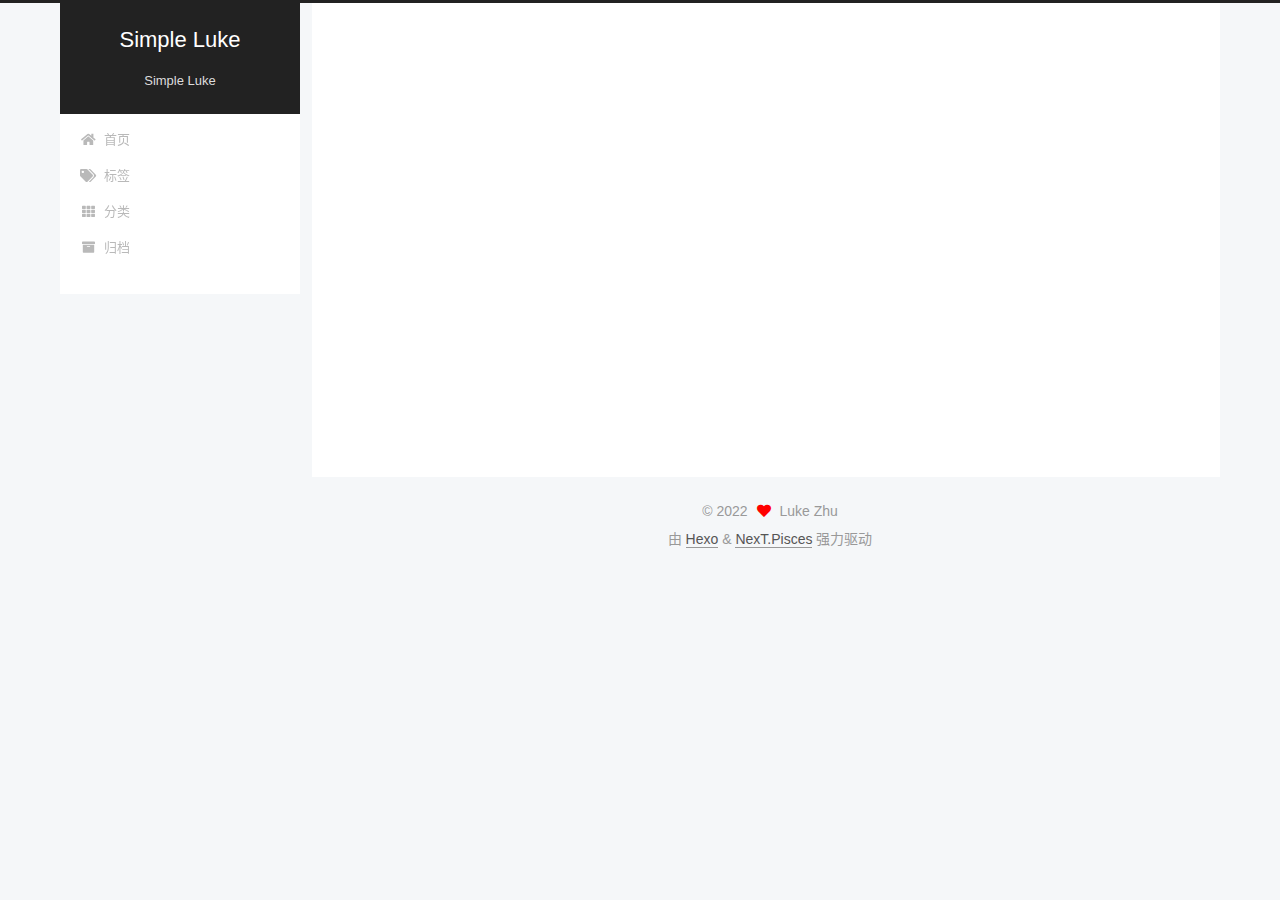
<file: 2022/11/15/test-tag/index.html>
<!DOCTYPE html>
<html lang="zh-CN">
<head>
  <meta charset="UTF-8">
<meta name="viewport" content="width=device-width, initial-scale=1, maximum-scale=2">
<meta name="theme-color" content="#222">
<meta name="generator" content="Hexo 6.3.0">
  <link rel="apple-touch-icon" sizes="180x180" href="/images/apple-touch-icon-next.png">
  <link rel="icon" type="image/png" sizes="32x32" href="/images/favicon-32x32-next.png">
  <link rel="icon" type="image/png" sizes="16x16" href="/images/favicon-16x16-next.png">
  <link rel="mask-icon" href="/images/logo.svg" color="#222">

<link rel="stylesheet" href="/css/main.css">


<link rel="stylesheet" href="/lib/font-awesome/css/all.min.css">

<script id="hexo-configurations">
    var NexT = window.NexT || {};
    var CONFIG = {"hostname":"example.com","root":"/","scheme":"Pisces","version":"7.8.0","exturl":false,"sidebar":{"position":"left","display":"post","padding":18,"offset":12,"onmobile":false},"copycode":{"enable":true,"show_result":true,"style":null},"back2top":{"enable":true,"sidebar":false,"scrollpercent":false},"bookmark":{"enable":false,"color":"#222","save":"auto"},"fancybox":false,"mediumzoom":false,"lazyload":false,"pangu":false,"comments":{"style":"tabs","active":null,"storage":true,"lazyload":false,"nav":{"disqus":{"text":"Load Disqus","order":-1}}},"algolia":{"hits":{"per_page":10},"labels":{"input_placeholder":"Search for Posts","hits_empty":"We didn't find any results for the search: ${query}","hits_stats":"${hits} results found in ${time} ms"}},"localsearch":{"enable":false,"trigger":"auto","top_n_per_article":1,"unescape":false,"preload":false},"motion":{"enable":true,"async":false,"transition":{"post_block":"fadeIn","post_header":"slideDownIn","post_body":"slideDownIn","coll_header":"slideLeftIn","sidebar":"slideUpIn"}}};
  </script>

  <meta name="description" content="xxxxxxxxxx aaaaa">
<meta property="og:type" content="article">
<meta property="og:title" content="test-tag">
<meta property="og:url" content="http://example.com/2022/11/15/test-tag/index.html">
<meta property="og:site_name" content="Simple Luke">
<meta property="og:description" content="xxxxxxxxxx aaaaa">
<meta property="og:locale" content="zh_CN">
<meta property="article:published_time" content="2022-11-15T12:22:12.000Z">
<meta property="article:modified_time" content="2022-11-15T12:22:53.373Z">
<meta property="article:author" content="Luke Zhu">
<meta property="article:tag" content="Testing">
<meta property="article:tag" content="Another Tag">
<meta name="twitter:card" content="summary">

<link rel="canonical" href="http://example.com/2022/11/15/test-tag/">


<script id="page-configurations">
  // https://hexo.io/docs/variables.html
  CONFIG.page = {
    sidebar: "",
    isHome : false,
    isPost : true,
    lang   : 'zh-CN'
  };
</script>

  <title>test-tag | Simple Luke</title>
  






  <noscript>
  <style>
  .use-motion .brand,
  .use-motion .menu-item,
  .sidebar-inner,
  .use-motion .post-block,
  .use-motion .pagination,
  .use-motion .comments,
  .use-motion .post-header,
  .use-motion .post-body,
  .use-motion .collection-header { opacity: initial; }

  .use-motion .site-title,
  .use-motion .site-subtitle {
    opacity: initial;
    top: initial;
  }

  .use-motion .logo-line-before i { left: initial; }
  .use-motion .logo-line-after i { right: initial; }
  </style>
</noscript>

</head>

<body itemscope itemtype="http://schema.org/WebPage">
  <div class="container use-motion">
    <div class="headband"></div>

    <header class="header" itemscope itemtype="http://schema.org/WPHeader">
      <div class="header-inner"><div class="site-brand-container">
  <div class="site-nav-toggle">
    <div class="toggle" aria-label="切换导航栏">
      <span class="toggle-line toggle-line-first"></span>
      <span class="toggle-line toggle-line-middle"></span>
      <span class="toggle-line toggle-line-last"></span>
    </div>
  </div>

  <div class="site-meta">

    <a href="/" class="brand" rel="start">
      <span class="logo-line-before"><i></i></span>
      <h1 class="site-title">Simple Luke</h1>
      <span class="logo-line-after"><i></i></span>
    </a>
      <p class="site-subtitle" itemprop="description">Simple Luke</p>
  </div>

  <div class="site-nav-right">
    <div class="toggle popup-trigger">
    </div>
  </div>
</div>




<nav class="site-nav">
  <ul id="menu" class="main-menu menu">
        <li class="menu-item menu-item-home">

    <a href="/" rel="section"><i class="fa fa-home fa-fw"></i>首页</a>

  </li>
        <li class="menu-item menu-item-tags">

    <a href="/tags/" rel="section"><i class="fa fa-tags fa-fw"></i>标签</a>

  </li>
        <li class="menu-item menu-item-categories">

    <a href="/categories/" rel="section"><i class="fa fa-th fa-fw"></i>分类</a>

  </li>
        <li class="menu-item menu-item-archives">

    <a href="/archives/" rel="section"><i class="fa fa-archive fa-fw"></i>归档</a>

  </li>
  </ul>
</nav>




</div>
    </header>

    
  <div class="back-to-top">
    <i class="fa fa-arrow-up"></i>
    <span>0%</span>
  </div>


    <main class="main">
      <div class="main-inner">
        <div class="content-wrap">
          

          <div class="content post posts-expand">
            

    
  
  
  <article itemscope itemtype="http://schema.org/Article" class="post-block" lang="zh-CN">
    <link itemprop="mainEntityOfPage" href="http://example.com/2022/11/15/test-tag/">

    <span hidden itemprop="author" itemscope itemtype="http://schema.org/Person">
      <meta itemprop="image" content="/images/avatar.jpeg">
      <meta itemprop="name" content="Luke Zhu">
      <meta itemprop="description" content="不积跬步，无以至千里">
    </span>

    <span hidden itemprop="publisher" itemscope itemtype="http://schema.org/Organization">
      <meta itemprop="name" content="Simple Luke">
    </span>
      <header class="post-header">
        <h1 class="post-title" itemprop="name headline">
          test-tag
        </h1>

        <div class="post-meta">
            <span class="post-meta-item">
              <span class="post-meta-item-icon">
                <i class="far fa-calendar"></i>
              </span>
              <span class="post-meta-item-text">发表于</span>
              

              <time title="创建时间：2022-11-15 20:22:12 / 修改时间：20:22:53" itemprop="dateCreated datePublished" datetime="2022-11-15T20:22:12+08:00">2022-11-15</time>
            </span>

          

        </div>
      </header>

    
    
    
    <div class="post-body" itemprop="articleBody">

      
        <p>xxxxxxxxxx</p>
<h2 id="aaaaa"><a href="#aaaaa" class="headerlink" title="aaaaa"></a>aaaaa</h2>
    </div>

    
    
    

      <footer class="post-footer">
          <div class="post-tags">
              <a href="/tags/Testing/" rel="tag"># Testing</a>
              <a href="/tags/Another-Tag/" rel="tag"># Another Tag</a>
          </div>

        


        
    <div class="post-nav">
      <div class="post-nav-item">
    <a href="/2022/11/15/hello-world/" rel="prev" title="Hello World">
      <i class="fa fa-chevron-left"></i> Hello World
    </a></div>
      <div class="post-nav-item"></div>
    </div>
      </footer>
    
  </article>
  
  
  



          </div>
          

<script>
  window.addEventListener('tabs:register', () => {
    let { activeClass } = CONFIG.comments;
    if (CONFIG.comments.storage) {
      activeClass = localStorage.getItem('comments_active') || activeClass;
    }
    if (activeClass) {
      let activeTab = document.querySelector(`a[href="#comment-${activeClass}"]`);
      if (activeTab) {
        activeTab.click();
      }
    }
  });
  if (CONFIG.comments.storage) {
    window.addEventListener('tabs:click', event => {
      if (!event.target.matches('.tabs-comment .tab-content .tab-pane')) return;
      let commentClass = event.target.classList[1];
      localStorage.setItem('comments_active', commentClass);
    });
  }
</script>

        </div>
          
  
  <div class="toggle sidebar-toggle">
    <span class="toggle-line toggle-line-first"></span>
    <span class="toggle-line toggle-line-middle"></span>
    <span class="toggle-line toggle-line-last"></span>
  </div>

  <aside class="sidebar">
    <div class="sidebar-inner">

      <ul class="sidebar-nav motion-element">
        <li class="sidebar-nav-toc">
          文章目录
        </li>
        <li class="sidebar-nav-overview">
          站点概览
        </li>
      </ul>

      <!--noindex-->
      <div class="post-toc-wrap sidebar-panel">
          <div class="post-toc motion-element"><ol class="nav"><li class="nav-item nav-level-2"><a class="nav-link" href="#aaaaa"><span class="nav-number">1.</span> <span class="nav-text">aaaaa</span></a></li></ol></div>
      </div>
      <!--/noindex-->

      <div class="site-overview-wrap sidebar-panel">
        <div class="site-author motion-element" itemprop="author" itemscope itemtype="http://schema.org/Person">
    <img class="site-author-image" itemprop="image" alt="Luke Zhu"
      src="/images/avatar.jpeg">
  <p class="site-author-name" itemprop="name">Luke Zhu</p>
  <div class="site-description" itemprop="description">不积跬步，无以至千里</div>
</div>
<div class="site-state-wrap motion-element">
  <nav class="site-state">
      <div class="site-state-item site-state-posts">
          <a href="/archives/">
        
          <span class="site-state-item-count">2</span>
          <span class="site-state-item-name">日志</span>
        </a>
      </div>
      <div class="site-state-item site-state-tags">
            <a href="/tags/">
          
        <span class="site-state-item-count">2</span>
        <span class="site-state-item-name">标签</span></a>
      </div>
  </nav>
</div>



      </div>

    </div>
  </aside>
  <div id="sidebar-dimmer"></div>


      </div>
    </main>

    <footer class="footer">
      <div class="footer-inner">
        

        

<div class="copyright">
  
  &copy; 
  <span itemprop="copyrightYear">2022</span>
  <span class="with-love">
    <i class="fa fa-heart"></i>
  </span>
  <span class="author" itemprop="copyrightHolder">Luke Zhu</span>
</div>
  <div class="powered-by">由 <a href="https://hexo.io/" class="theme-link" rel="noopener" target="_blank">Hexo</a> & <a href="https://pisces.theme-next.org/" class="theme-link" rel="noopener" target="_blank">NexT.Pisces</a> 强力驱动
  </div>

        








      </div>
    </footer>
  </div>

  
  <script src="/lib/anime.min.js"></script>
  <script src="/lib/velocity/velocity.min.js"></script>
  <script src="/lib/velocity/velocity.ui.min.js"></script>

<script src="/js/utils.js"></script>

<script src="/js/motion.js"></script>


<script src="/js/schemes/pisces.js"></script>


<script src="/js/next-boot.js"></script>




  















  

  

</body>
</html>
</file>
<file: css/main.css>
:root {
  --body-bg-color: #f5f7f9;
  --content-bg-color: #fff;
  --card-bg-color: #f5f5f5;
  --text-color: #555;
  --blockquote-color: #666;
  --link-color: #555;
  --link-hover-color: #222;
  --brand-color: #fff;
  --brand-hover-color: #fff;
  --table-row-odd-bg-color: #f9f9f9;
  --table-row-hover-bg-color: #f5f5f5;
  --menu-item-bg-color: #f5f5f5;
  --btn-default-bg: #fff;
  --btn-default-color: #555;
  --btn-default-border-color: #555;
  --btn-default-hover-bg: #222;
  --btn-default-hover-color: #fff;
  --btn-default-hover-border-color: #222;
}
html {
  line-height: 1.15; /* 1 */
  -webkit-text-size-adjust: 100%; /* 2 */
}
body {
  margin: 0;
}
main {
  display: block;
}
h1 {
  font-size: 2em;
  margin: 0.67em 0;
}
hr {
  box-sizing: content-box; /* 1 */
  height: 0; /* 1 */
  overflow: visible; /* 2 */
}
pre {
  font-family: monospace, monospace; /* 1 */
  font-size: 1em; /* 2 */
}
a {
  background: transparent;
}
abbr[title] {
  border-bottom: none; /* 1 */
  text-decoration: underline; /* 2 */
  text-decoration: underline dotted; /* 2 */
}
b,
strong {
  font-weight: bolder;
}
code,
kbd,
samp {
  font-family: monospace, monospace; /* 1 */
  font-size: 1em; /* 2 */
}
small {
  font-size: 80%;
}
sub,
sup {
  font-size: 75%;
  line-height: 0;
  position: relative;
  vertical-align: baseline;
}
sub {
  bottom: -0.25em;
}
sup {
  top: -0.5em;
}
img {
  border-style: none;
}
button,
input,
optgroup,
select,
textarea {
  font-family: inherit; /* 1 */
  font-size: 100%; /* 1 */
  line-height: 1.15; /* 1 */
  margin: 0; /* 2 */
}
button,
input {
/* 1 */
  overflow: visible;
}
button,
select {
/* 1 */
  text-transform: none;
}
button,
[type='button'],
[type='reset'],
[type='submit'] {
  -webkit-appearance: button;
}
button::-moz-focus-inner,
[type='button']::-moz-focus-inner,
[type='reset']::-moz-focus-inner,
[type='submit']::-moz-focus-inner {
  border-style: none;
  padding: 0;
}
button:-moz-focusring,
[type='button']:-moz-focusring,
[type='reset']:-moz-focusring,
[type='submit']:-moz-focusring {
  outline: 1px dotted ButtonText;
}
fieldset {
  padding: 0.35em 0.75em 0.625em;
}
legend {
  box-sizing: border-box; /* 1 */
  color: inherit; /* 2 */
  display: table; /* 1 */
  max-width: 100%; /* 1 */
  padding: 0; /* 3 */
  white-space: normal; /* 1 */
}
progress {
  vertical-align: baseline;
}
textarea {
  overflow: auto;
}
[type='checkbox'],
[type='radio'] {
  box-sizing: border-box; /* 1 */
  padding: 0; /* 2 */
}
[type='number']::-webkit-inner-spin-button,
[type='number']::-webkit-outer-spin-button {
  height: auto;
}
[type='search'] {
  outline-offset: -2px; /* 2 */
  -webkit-appearance: textfield; /* 1 */
}
[type='search']::-webkit-search-decoration {
  -webkit-appearance: none;
}
::-webkit-file-upload-button {
  font: inherit; /* 2 */
  -webkit-appearance: button; /* 1 */
}
details {
  display: block;
}
summary {
  display: list-item;
}
template {
  display: none;
}
[hidden] {
  display: none;
}
::selection {
  background: #262a30;
  color: #eee;
}
html,
body {
  height: 100%;
}
body {
  background: var(--body-bg-color);
  color: var(--text-color);
  font-family: 'Lato', "PingFang SC", "Microsoft YaHei", sans-serif;
  font-size: 1em;
  line-height: 2;
}
@media (max-width: 991px) {
  body {
    padding-left: 0 !important;
    padding-right: 0 !important;
  }
}
h1,
h2,
h3,
h4,
h5,
h6 {
  font-family: 'Lato', "PingFang SC", "Microsoft YaHei", sans-serif;
  font-weight: bold;
  line-height: 1.5;
  margin: 20px 0 15px;
}
h1 {
  font-size: 1.5em;
}
h2 {
  font-size: 1.375em;
}
h3 {
  font-size: 1.25em;
}
h4 {
  font-size: 1.125em;
}
h5 {
  font-size: 1em;
}
h6 {
  font-size: 0.875em;
}
p {
  margin: 0 0 20px 0;
}
a,
span.exturl {
  border-bottom: 1px solid #999;
  color: var(--link-color);
  outline: 0;
  text-decoration: none;
  overflow-wrap: break-word;
  word-wrap: break-word;
  cursor: pointer;
}
a:hover,
span.exturl:hover {
  border-bottom-color: var(--link-hover-color);
  color: var(--link-hover-color);
}
iframe,
img,
video {
  display: block;
  margin-left: auto;
  margin-right: auto;
  max-width: 100%;
}
hr {
  background-image: repeating-linear-gradient(-45deg, #ddd, #ddd 4px, transparent 4px, transparent 8px);
  border: 0;
  height: 3px;
  margin: 40px 0;
}
blockquote {
  border-left: 4px solid #ddd;
  color: var(--blockquote-color);
  margin: 0;
  padding: 0 15px;
}
blockquote cite::before {
  content: '-';
  padding: 0 5px;
}
dt {
  font-weight: bold;
}
dd {
  margin: 0;
  padding: 0;
}
kbd {
  background-color: #f5f5f5;
  background-image: linear-gradient(#eee, #fff, #eee);
  border: 1px solid #ccc;
  border-radius: 0.2em;
  box-shadow: 0.1em 0.1em 0.2em rgba(0,0,0,0.1);
  color: #555;
  font-family: inherit;
  padding: 0.1em 0.3em;
  white-space: nowrap;
}
.table-container {
  overflow: auto;
}
table {
  border-collapse: collapse;
  border-spacing: 0;
  font-size: 0.875em;
  margin: 0 0 20px 0;
  width: 100%;
}
tbody tr:nth-of-type(odd) {
  background: var(--table-row-odd-bg-color);
}
tbody tr:hover {
  background: var(--table-row-hover-bg-color);
}
caption,
th,
td {
  font-weight: normal;
  padding: 8px;
  vertical-align: middle;
}
th,
td {
  border: 1px solid #ddd;
  border-bottom: 3px solid #ddd;
}
th {
  font-weight: 700;
  padding-bottom: 10px;
}
td {
  border-bottom-width: 1px;
}
.btn {
  background: var(--btn-default-bg);
  border: 2px solid var(--btn-default-border-color);
  border-radius: 2px;
  color: var(--btn-default-color);
  display: inline-block;
  font-size: 0.875em;
  line-height: 2;
  padding: 0 20px;
  text-decoration: none;
  transition-property: background-color;
  transition-delay: 0s;
  transition-duration: 0.2s;
  transition-timing-function: ease-in-out;
}
.btn:hover {
  background: var(--btn-default-hover-bg);
  border-color: var(--btn-default-hover-border-color);
  color: var(--btn-default-hover-color);
}
.btn + .btn {
  margin: 0 0 8px 8px;
}
.btn .fa-fw {
  text-align: left;
  width: 1.285714285714286em;
}
.toggle {
  line-height: 0;
}
.toggle .toggle-line {
  background: #fff;
  display: inline-block;
  height: 2px;
  left: 0;
  position: relative;
  top: 0;
  transition: all 0.4s;
  vertical-align: top;
  width: 100%;
}
.toggle .toggle-line:not(:first-child) {
  margin-top: 3px;
}
.toggle.toggle-arrow .toggle-line-first {
  left: 50%;
  top: 2px;
  transform: rotate(45deg);
  width: 50%;
}
.toggle.toggle-arrow .toggle-line-middle {
  left: 2px;
  width: 90%;
}
.toggle.toggle-arrow .toggle-line-last {
  left: 50%;
  top: -2px;
  transform: rotate(-45deg);
  width: 50%;
}
.toggle.toggle-close .toggle-line-first {
  transform: rotate(-45deg);
  top: 5px;
}
.toggle.toggle-close .toggle-line-middle {
  opacity: 0;
}
.toggle.toggle-close .toggle-line-last {
  transform: rotate(45deg);
  top: -5px;
}
.highlight-container {
  position: relative;
}
.highlight-container:hover .copy-btn,
.highlight-container .copy-btn:focus {
  opacity: 1;
}
.copy-btn {
  color: #333;
  cursor: pointer;
  line-height: 1.6;
  opacity: 0;
  padding: 2px 6px;
  position: absolute;
  transition-delay: 0s;
  transition-duration: 0.2s;
  transition-timing-function: ease-in-out;
  background-color: #eee;
  background-image: linear-gradient(#fcfcfc, #eee);
  border: 1px solid #d5d5d5;
  border-radius: 3px;
  font-size: 0.8125em;
  right: 4px;
  top: 8px;
}
.highlight,
pre {
  background: #1d1f21;
  color: #c5c8c6;
  line-height: 1.6;
  margin: 0 auto 20px;
}
pre,
code {
  font-family: consolas, Menlo, monospace, "PingFang SC", "Microsoft YaHei";
}
code {
  background: #eee;
  border-radius: 3px;
  color: #555;
  padding: 2px 4px;
  overflow-wrap: break-word;
  word-wrap: break-word;
}
.highlight *::selection {
  background: #373b41;
}
.highlight pre {
  border: 0;
  margin: 0;
  padding: 10px 0;
}
.highlight table {
  border: 0;
  margin: 0;
  width: auto;
}
.highlight td {
  border: 0;
  padding: 0;
}
.highlight figcaption {
  background: #000;
  color: #c5c8c6;
  display: flex;
  font-size: 0.875em;
  justify-content: space-between;
  line-height: 1.2;
  padding: 0.5em;
}
.highlight figcaption a {
  color: #c5c8c6;
}
.highlight figcaption a:hover {
  border-bottom-color: #c5c8c6;
}
.highlight .gutter {
  -moz-user-select: none;
  -ms-user-select: none;
  -webkit-user-select: none;
  user-select: none;
}
.highlight .gutter pre {
  background: #000;
  color: #888f96;
  padding-left: 10px;
  padding-right: 10px;
  text-align: right;
}
.highlight .code pre {
  background: #1d1f21;
  padding-left: 10px;
  width: 100%;
}
.gist table {
  width: auto;
}
.gist table td {
  border: 0;
}
pre {
  overflow: auto;
  padding: 10px;
}
pre code {
  background: none;
  color: #c5c8c6;
  font-size: 0.875em;
  padding: 0;
  text-shadow: none;
}
pre .deletion {
  background: #800000;
}
pre .addition {
  background: #008000;
}
pre .meta {
  color: #f0c674;
  -moz-user-select: none;
  -ms-user-select: none;
  -webkit-user-select: none;
  user-select: none;
}
pre .comment {
  color: #969896;
}
pre .variable,
pre .attribute,
pre .tag,
pre .name,
pre .regexp,
pre .ruby .constant,
pre .xml .tag .title,
pre .xml .pi,
pre .xml .doctype,
pre .html .doctype,
pre .css .id,
pre .css .class,
pre .css .pseudo {
  color: #c66;
}
pre .number,
pre .preprocessor,
pre .built_in,
pre .builtin-name,
pre .literal,
pre .params,
pre .constant,
pre .command {
  color: #de935f;
}
pre .ruby .class .title,
pre .css .rules .attribute,
pre .string,
pre .symbol,
pre .value,
pre .inheritance,
pre .header,
pre .ruby .symbol,
pre .xml .cdata,
pre .special,
pre .formula {
  color: #b5bd68;
}
pre .title,
pre .css .hexcolor {
  color: #8abeb7;
}
pre .function,
pre .python .decorator,
pre .python .title,
pre .ruby .function .title,
pre .ruby .title .keyword,
pre .perl .sub,
pre .javascript .title,
pre .coffeescript .title {
  color: #81a2be;
}
pre .keyword,
pre .javascript .function {
  color: #b294bb;
}
.blockquote-center {
  border-left: none;
  margin: 40px 0;
  padding: 0;
  position: relative;
  text-align: center;
}
.blockquote-center .fa {
  display: block;
  opacity: 0.6;
  position: absolute;
  width: 100%;
}
.blockquote-center .fa-quote-left {
  border-top: 1px solid #ccc;
  text-align: left;
  top: -20px;
}
.blockquote-center .fa-quote-right {
  border-bottom: 1px solid #ccc;
  text-align: right;
  bottom: -20px;
}
.blockquote-center p,
.blockquote-center div {
  text-align: center;
}
.post-body .group-picture img {
  margin: 0 auto;
  padding: 0 3px;
}
.group-picture-row {
  margin-bottom: 6px;
  overflow: hidden;
}
.group-picture-column {
  float: left;
  margin-bottom: 10px;
}
.post-body .label {
  color: #555;
  display: inline;
  padding: 0 2px;
}
.post-body .label.default {
  background: #f0f0f0;
}
.post-body .label.primary {
  background: #efe6f7;
}
.post-body .label.info {
  background: #e5f2f8;
}
.post-body .label.success {
  background: #e7f4e9;
}
.post-body .label.warning {
  background: #fcf6e1;
}
.post-body .label.danger {
  background: #fae8eb;
}
.post-body .tabs {
  margin-bottom: 20px;
}
.post-body .tabs,
.tabs-comment {
  display: block;
  padding-top: 10px;
  position: relative;
}
.post-body .tabs ul.nav-tabs,
.tabs-comment ul.nav-tabs {
  display: flex;
  flex-wrap: wrap;
  margin: 0;
  margin-bottom: -1px;
  padding: 0;
}
@media (max-width: 413px) {
  .post-body .tabs ul.nav-tabs,
  .tabs-comment ul.nav-tabs {
    display: block;
    margin-bottom: 5px;
  }
}
.post-body .tabs ul.nav-tabs li.tab,
.tabs-comment ul.nav-tabs li.tab {
  border-bottom: 1px solid #ddd;
  border-left: 1px solid transparent;
  border-right: 1px solid transparent;
  border-top: 3px solid transparent;
  flex-grow: 1;
  list-style-type: none;
  border-radius: 0 0 0 0;
}
@media (max-width: 413px) {
  .post-body .tabs ul.nav-tabs li.tab,
  .tabs-comment ul.nav-tabs li.tab {
    border-bottom: 1px solid transparent;
    border-left: 3px solid transparent;
    border-right: 1px solid transparent;
    border-top: 1px solid transparent;
  }
}
@media (max-width: 413px) {
  .post-body .tabs ul.nav-tabs li.tab,
  .tabs-comment ul.nav-tabs li.tab {
    border-radius: 0;
  }
}
.post-body .tabs ul.nav-tabs li.tab a,
.tabs-comment ul.nav-tabs li.tab a {
  border-bottom: initial;
  display: block;
  line-height: 1.8;
  outline: 0;
  padding: 0.25em 0.75em;
  text-align: center;
  transition-delay: 0s;
  transition-duration: 0.2s;
  transition-timing-function: ease-out;
}
.post-body .tabs ul.nav-tabs li.tab a i,
.tabs-comment ul.nav-tabs li.tab a i {
  width: 1.285714285714286em;
}
.post-body .tabs ul.nav-tabs li.tab.active,
.tabs-comment ul.nav-tabs li.tab.active {
  border-bottom: 1px solid transparent;
  border-left: 1px solid #ddd;
  border-right: 1px solid #ddd;
  border-top: 3px solid #fc6423;
}
@media (max-width: 413px) {
  .post-body .tabs ul.nav-tabs li.tab.active,
  .tabs-comment ul.nav-tabs li.tab.active {
    border-bottom: 1px solid #ddd;
    border-left: 3px solid #fc6423;
    border-right: 1px solid #ddd;
    border-top: 1px solid #ddd;
  }
}
.post-body .tabs ul.nav-tabs li.tab.active a,
.tabs-comment ul.nav-tabs li.tab.active a {
  color: var(--link-color);
  cursor: default;
}
.post-body .tabs .tab-content .tab-pane,
.tabs-comment .tab-content .tab-pane {
  border: 1px solid #ddd;
  border-top: 0;
  padding: 20px 20px 0 20px;
  border-radius: 0;
}
.post-body .tabs .tab-content .tab-pane:not(.active),
.tabs-comment .tab-content .tab-pane:not(.active) {
  display: none;
}
.post-body .tabs .tab-content .tab-pane.active,
.tabs-comment .tab-content .tab-pane.active {
  display: block;
}
.post-body .tabs .tab-content .tab-pane.active:nth-of-type(1),
.tabs-comment .tab-content .tab-pane.active:nth-of-type(1) {
  border-radius: 0 0 0 0;
}
@media (max-width: 413px) {
  .post-body .tabs .tab-content .tab-pane.active:nth-of-type(1),
  .tabs-comment .tab-content .tab-pane.active:nth-of-type(1) {
    border-radius: 0;
  }
}
.post-body .note {
  border-radius: 3px;
  margin-bottom: 20px;
  padding: 1em;
  position: relative;
  border: 1px solid #eee;
  border-left-width: 5px;
}
.post-body .note h2,
.post-body .note h3,
.post-body .note h4,
.post-body .note h5,
.post-body .note h6 {
  margin-top: 0;
  border-bottom: initial;
  margin-bottom: 0;
  padding-top: 0;
}
.post-body .note p:first-child,
.post-body .note ul:first-child,
.post-body .note ol:first-child,
.post-body .note table:first-child,
.post-body .note pre:first-child,
.post-body .note blockquote:first-child,
.post-body .note img:first-child {
  margin-top: 0;
}
.post-body .note p:last-child,
.post-body .note ul:last-child,
.post-body .note ol:last-child,
.post-body .note table:last-child,
.post-body .note pre:last-child,
.post-body .note blockquote:last-child,
.post-body .note img:last-child {
  margin-bottom: 0;
}
.post-body .note.default {
  border-left-color: #777;
}
.post-body .note.default h2,
.post-body .note.default h3,
.post-body .note.default h4,
.post-body .note.default h5,
.post-body .note.default h6 {
  color: #777;
}
.post-body .note.primary {
  border-left-color: #6f42c1;
}
.post-body .note.primary h2,
.post-body .note.primary h3,
.post-body .note.primary h4,
.post-body .note.primary h5,
.post-body .note.primary h6 {
  color: #6f42c1;
}
.post-body .note.info {
  border-left-color: #428bca;
}
.post-body .note.info h2,
.post-body .note.info h3,
.post-body .note.info h4,
.post-body .note.info h5,
.post-body .note.info h6 {
  color: #428bca;
}
.post-body .note.success {
  border-left-color: #5cb85c;
}
.post-body .note.success h2,
.post-body .note.success h3,
.post-body .note.success h4,
.post-body .note.success h5,
.post-body .note.success h6 {
  color: #5cb85c;
}
.post-body .note.warning {
  border-left-color: #f0ad4e;
}
.post-body .note.warning h2,
.post-body .note.warning h3,
.post-body .note.warning h4,
.post-body .note.warning h5,
.post-body .note.warning h6 {
  color: #f0ad4e;
}
.post-body .note.danger {
  border-left-color: #d9534f;
}
.post-body .note.danger h2,
.post-body .note.danger h3,
.post-body .note.danger h4,
.post-body .note.danger h5,
.post-body .note.danger h6 {
  color: #d9534f;
}
.pagination .prev,
.pagination .next,
.pagination .page-number,
.pagination .space {
  display: inline-block;
  margin: 0 10px;
  padding: 0 11px;
  position: relative;
  top: -1px;
}
@media (max-width: 767px) {
  .pagination .prev,
  .pagination .next,
  .pagination .page-number,
  .pagination .space {
    margin: 0 5px;
  }
}
.pagination {
  border-top: 1px solid #eee;
  margin: 120px 0 0;
  text-align: center;
}
.pagination .prev,
.pagination .next,
.pagination .page-number {
  border-bottom: 0;
  border-top: 1px solid #eee;
  transition-property: border-color;
  transition-delay: 0s;
  transition-duration: 0.2s;
  transition-timing-function: ease-in-out;
}
.pagination .prev:hover,
.pagination .next:hover,
.pagination .page-number:hover {
  border-top-color: #222;
}
.pagination .space {
  margin: 0;
  padding: 0;
}
.pagination .prev {
  margin-left: 0;
}
.pagination .next {
  margin-right: 0;
}
.pagination .page-number.current {
  background: #ccc;
  border-top-color: #ccc;
  color: #fff;
}
@media (max-width: 767px) {
  .pagination {
    border-top: none;
  }
  .pagination .prev,
  .pagination .next,
  .pagination .page-number {
    border-bottom: 1px solid #eee;
    border-top: 0;
    margin-bottom: 10px;
    padding: 0 10px;
  }
  .pagination .prev:hover,
  .pagination .next:hover,
  .pagination .page-number:hover {
    border-bottom-color: #222;
  }
}
.comments {
  margin-top: 60px;
  overflow: hidden;
}
.comment-button-group {
  display: flex;
  flex-wrap: wrap-reverse;
  justify-content: center;
  margin: 1em 0;
}
.comment-button-group .comment-button {
  margin: 0.1em 0.2em;
}
.comment-button-group .comment-button.active {
  background: var(--btn-default-hover-bg);
  border-color: var(--btn-default-hover-border-color);
  color: var(--btn-default-hover-color);
}
.comment-position {
  display: none;
}
.comment-position.active {
  display: block;
}
.tabs-comment {
  background: var(--content-bg-color);
  margin-top: 4em;
  padding-top: 0;
}
.tabs-comment .comments {
  border: 0;
  box-shadow: none;
  margin-top: 0;
  padding-top: 0;
}
.container {
  min-height: 100%;
  position: relative;
}
.main-inner {
  margin: 0 auto;
  width: calc(100% - 20px);
}
@media (min-width: 1200px) {
  .main-inner {
    width: 1160px;
  }
}
@media (min-width: 1600px) {
  .main-inner {
    width: 73%;
  }
}
@media (max-width: 767px) {
  .content-wrap {
    padding: 0 20px;
  }
}
.header {
  background: transparent;
}
.header-inner {
  margin: 0 auto;
  width: calc(100% - 20px);
}
@media (min-width: 1200px) {
  .header-inner {
    width: 1160px;
  }
}
@media (min-width: 1600px) {
  .header-inner {
    width: 73%;
  }
}
.site-brand-container {
  display: flex;
  flex-shrink: 0;
  padding: 0 10px;
}
.headband {
  background: #222;
  height: 3px;
}
.site-meta {
  flex-grow: 1;
  text-align: center;
}
@media (max-width: 767px) {
  .site-meta {
    text-align: center;
  }
}
.brand {
  border-bottom: none;
  color: var(--brand-color);
  display: inline-block;
  line-height: 1.375em;
  padding: 0 40px;
  position: relative;
}
.brand:hover {
  color: var(--brand-hover-color);
}
.site-title {
  font-family: 'Lato', "PingFang SC", "Microsoft YaHei", sans-serif;
  font-size: 1.375em;
  font-weight: normal;
  margin: 0;
}
.site-subtitle {
  color: #ddd;
  font-size: 0.8125em;
  margin: 10px 0;
}
.use-motion .brand {
  opacity: 0;
}
.use-motion .site-title,
.use-motion .site-subtitle,
.use-motion .custom-logo-image {
  opacity: 0;
  position: relative;
  top: -10px;
}
.site-nav-toggle,
.site-nav-right {
  display: none;
}
@media (max-width: 767px) {
  .site-nav-toggle,
  .site-nav-right {
    display: flex;
    flex-direction: column;
    justify-content: center;
  }
}
.site-nav-toggle .toggle,
.site-nav-right .toggle {
  color: var(--text-color);
  padding: 10px;
  width: 22px;
}
.site-nav-toggle .toggle .toggle-line,
.site-nav-right .toggle .toggle-line {
  background: var(--text-color);
  border-radius: 1px;
}
.site-nav {
  display: block;
}
@media (max-width: 767px) {
  .site-nav {
    clear: both;
    display: none;
  }
}
.site-nav.site-nav-on {
  display: block;
}
.menu {
  margin-top: 20px;
  padding-left: 0;
  text-align: center;
}
.menu-item {
  display: inline-block;
  list-style: none;
  margin: 0 10px;
}
@media (max-width: 767px) {
  .menu-item {
    display: block;
    margin-top: 10px;
  }
  .menu-item.menu-item-search {
    display: none;
  }
}
.menu-item a,
.menu-item span.exturl {
  border-bottom: 0;
  display: block;
  font-size: 0.8125em;
  transition-property: border-color;
  transition-delay: 0s;
  transition-duration: 0.2s;
  transition-timing-function: ease-in-out;
}
@media (hover: none) {
  .menu-item a:hover,
  .menu-item span.exturl:hover {
    border-bottom-color: transparent !important;
  }
}
.menu-item .fa,
.menu-item .fab,
.menu-item .far,
.menu-item .fas {
  margin-right: 8px;
}
.menu-item .badge {
  display: inline-block;
  font-weight: bold;
  line-height: 1;
  margin-left: 0.35em;
  margin-top: 0.35em;
  text-align: center;
  white-space: nowrap;
}
@media (max-width: 767px) {
  .menu-item .badge {
    float: right;
    margin-left: 0;
  }
}
.menu-item-active a,
.menu .menu-item a:hover,
.menu .menu-item span.exturl:hover {
  background: var(--menu-item-bg-color);
}
.use-motion .menu-item {
  opacity: 0;
}
.sidebar {
  background: #222;
  bottom: 0;
  box-shadow: inset 0 2px 6px #000;
  position: fixed;
  top: 0;
}
@media (max-width: 991px) {
  .sidebar {
    display: none;
  }
}
.sidebar-inner {
  color: #999;
  padding: 18px 10px;
  text-align: center;
}
.cc-license {
  margin-top: 10px;
  text-align: center;
}
.cc-license .cc-opacity {
  border-bottom: none;
  opacity: 0.7;
}
.cc-license .cc-opacity:hover {
  opacity: 0.9;
}
.cc-license img {
  display: inline-block;
}
.site-author-image {
  border: 1px solid #eee;
  display: block;
  margin: 0 auto;
  max-width: 120px;
  padding: 2px;
}
.site-author-name {
  color: var(--text-color);
  font-weight: 600;
  margin: 0;
  text-align: center;
}
.site-description {
  color: #999;
  font-size: 0.8125em;
  margin-top: 0;
  text-align: center;
}
.links-of-author {
  margin-top: 15px;
}
.links-of-author a,
.links-of-author span.exturl {
  border-bottom-color: #555;
  display: inline-block;
  font-size: 0.8125em;
  margin-bottom: 10px;
  margin-right: 10px;
  vertical-align: middle;
}
.links-of-author a::before,
.links-of-author span.exturl::before {
  background: #ec6012;
  border-radius: 50%;
  content: ' ';
  display: inline-block;
  height: 4px;
  margin-right: 3px;
  vertical-align: middle;
  width: 4px;
}
.sidebar-button {
  margin-top: 15px;
}
.sidebar-button a {
  border: 1px solid #fc6423;
  border-radius: 4px;
  color: #fc6423;
  display: inline-block;
  padding: 0 15px;
}
.sidebar-button a .fa,
.sidebar-button a .fab,
.sidebar-button a .far,
.sidebar-button a .fas {
  margin-right: 5px;
}
.sidebar-button a:hover {
  background: #fc6423;
  border: 1px solid #fc6423;
  color: #fff;
}
.sidebar-button a:hover .fa,
.sidebar-button a:hover .fab,
.sidebar-button a:hover .far,
.sidebar-button a:hover .fas {
  color: #fff;
}
.links-of-blogroll {
  font-size: 0.8125em;
  margin-top: 10px;
}
.links-of-blogroll-title {
  font-size: 0.875em;
  font-weight: 600;
  margin-top: 0;
}
.links-of-blogroll-list {
  list-style: none;
  margin: 0;
  padding: 0;
}
#sidebar-dimmer {
  display: none;
}
@media (max-width: 767px) {
  #sidebar-dimmer {
    background: #000;
    display: block;
    height: 100%;
    left: 100%;
    opacity: 0;
    position: fixed;
    top: 0;
    width: 100%;
    z-index: 1100;
  }
  .sidebar-active + #sidebar-dimmer {
    opacity: 0.7;
    transform: translateX(-100%);
    transition: opacity 0.5s;
  }
}
.sidebar-nav {
  margin: 0;
  padding-bottom: 20px;
  padding-left: 0;
}
.sidebar-nav li {
  border-bottom: 1px solid transparent;
  color: var(--text-color);
  cursor: pointer;
  display: inline-block;
  font-size: 0.875em;
}
.sidebar-nav li.sidebar-nav-overview {
  margin-left: 10px;
}
.sidebar-nav li:hover {
  color: #fc6423;
}
.sidebar-nav .sidebar-nav-active {
  border-bottom-color: #fc6423;
  color: #fc6423;
}
.sidebar-nav .sidebar-nav-active:hover {
  color: #fc6423;
}
.sidebar-panel {
  display: none;
  overflow-x: hidden;
  overflow-y: auto;
}
.sidebar-panel-active {
  display: block;
}
.sidebar-toggle {
  background: #222;
  bottom: 45px;
  cursor: pointer;
  height: 14px;
  left: 30px;
  padding: 5px;
  position: fixed;
  width: 14px;
  z-index: 1300;
}
@media (max-width: 991px) {
  .sidebar-toggle {
    left: 20px;
    opacity: 0.8;
    display: none;
  }
}
.sidebar-toggle:hover .toggle-line {
  background: #fc6423;
}
.post-toc {
  font-size: 0.875em;
}
.post-toc ol {
  list-style: none;
  margin: 0;
  padding: 0 2px 5px 10px;
  text-align: left;
}
.post-toc ol > ol {
  padding-left: 0;
}
.post-toc ol a {
  transition-property: all;
  transition-delay: 0s;
  transition-duration: 0.2s;
  transition-timing-function: ease-in-out;
}
.post-toc .nav-item {
  line-height: 1.8;
  overflow: hidden;
  text-overflow: ellipsis;
  white-space: nowrap;
}
.post-toc .nav .nav-child {
  display: none;
}
.post-toc .nav .active > .nav-child {
  display: block;
}
.post-toc .nav .active-current > .nav-child {
  display: block;
}
.post-toc .nav .active-current > .nav-child > .nav-item {
  display: block;
}
.post-toc .nav .active > a {
  border-bottom-color: #fc6423;
  color: #fc6423;
}
.post-toc .nav .active-current > a {
  color: #fc6423;
}
.post-toc .nav .active-current > a:hover {
  color: #fc6423;
}
.site-state {
  display: flex;
  justify-content: center;
  line-height: 1.4;
  margin-top: 10px;
  overflow: hidden;
  text-align: center;
  white-space: nowrap;
}
.site-state-item {
  padding: 0 15px;
}
.site-state-item:not(:first-child) {
  border-left: 1px solid #eee;
}
.site-state-item a {
  border-bottom: none;
}
.site-state-item-count {
  display: block;
  font-size: 1em;
  font-weight: 600;
  text-align: center;
}
.site-state-item-name {
  color: #999;
  font-size: 0.8125em;
}
.footer {
  color: #999;
  font-size: 0.875em;
  padding: 20px 0;
}
.footer.footer-fixed {
  bottom: 0;
  left: 0;
  position: absolute;
  right: 0;
}
.footer-inner {
  box-sizing: border-box;
  margin: 0 auto;
  text-align: center;
  width: calc(100% - 20px);
}
@media (min-width: 1200px) {
  .footer-inner {
    width: 1160px;
  }
}
@media (min-width: 1600px) {
  .footer-inner {
    width: 73%;
  }
}
.languages {
  display: inline-block;
  font-size: 1.125em;
  position: relative;
}
.languages .lang-select-label span {
  margin: 0 0.5em;
}
.languages .lang-select {
  height: 100%;
  left: 0;
  opacity: 0;
  position: absolute;
  top: 0;
  width: 100%;
}
.with-love {
  color: #ff0000;
  display: inline-block;
  margin: 0 5px;
}
.powered-by,
.theme-info {
  display: inline-block;
}
@-moz-keyframes iconAnimate {
  0%, 100% {
    transform: scale(1);
  }
  10%, 30% {
    transform: scale(0.9);
  }
  20%, 40%, 60%, 80% {
    transform: scale(1.1);
  }
  50%, 70% {
    transform: scale(1.1);
  }
}
@-webkit-keyframes iconAnimate {
  0%, 100% {
    transform: scale(1);
  }
  10%, 30% {
    transform: scale(0.9);
  }
  20%, 40%, 60%, 80% {
    transform: scale(1.1);
  }
  50%, 70% {
    transform: scale(1.1);
  }
}
@-o-keyframes iconAnimate {
  0%, 100% {
    transform: scale(1);
  }
  10%, 30% {
    transform: scale(0.9);
  }
  20%, 40%, 60%, 80% {
    transform: scale(1.1);
  }
  50%, 70% {
    transform: scale(1.1);
  }
}
@keyframes iconAnimate {
  0%, 100% {
    transform: scale(1);
  }
  10%, 30% {
    transform: scale(0.9);
  }
  20%, 40%, 60%, 80% {
    transform: scale(1.1);
  }
  50%, 70% {
    transform: scale(1.1);
  }
}
.back-to-top {
  font-size: 12px;
  text-align: center;
  transition-delay: 0s;
  transition-duration: 0.2s;
  transition-timing-function: ease-in-out;
}
.back-to-top {
  background: #222;
  bottom: -100px;
  box-sizing: border-box;
  color: #fff;
  cursor: pointer;
  left: 30px;
  opacity: 0.6;
  padding: 0 6px;
  position: fixed;
  transition-property: bottom;
  z-index: 1300;
  width: 24px;
}
.back-to-top span {
  display: none;
}
.back-to-top:hover {
  color: #fc6423;
}
.back-to-top.back-to-top-on {
  bottom: 30px;
}
@media (max-width: 991px) {
  .back-to-top {
    left: 20px;
    opacity: 0.8;
  }
}
.post-body {
  font-family: 'Lato', "PingFang SC", "Microsoft YaHei", sans-serif;
  overflow-wrap: break-word;
  word-wrap: break-word;
}
@media (min-width: 1200px) {
  .post-body {
    font-size: 1.125em;
  }
}
.post-body .exturl .fa {
  font-size: 0.875em;
  margin-left: 4px;
}
.post-body .image-caption,
.post-body .figure .caption {
  color: #999;
  font-size: 0.875em;
  font-weight: bold;
  line-height: 1;
  margin: -20px auto 15px;
  text-align: center;
}
.post-sticky-flag {
  display: inline-block;
  transform: rotate(30deg);
}
.post-button {
  margin-top: 40px;
  text-align: center;
}
.use-motion .post-block,
.use-motion .pagination,
.use-motion .comments {
  opacity: 0;
}
.use-motion .post-header {
  opacity: 0;
}
.use-motion .post-body {
  opacity: 0;
}
.use-motion .collection-header {
  opacity: 0;
}
.posts-collapse {
  margin-left: 35px;
  position: relative;
}
@media (max-width: 767px) {
  .posts-collapse {
    margin-left: 0px;
    margin-right: 0px;
  }
}
.posts-collapse .collection-title {
  font-size: 1.125em;
  position: relative;
}
.posts-collapse .collection-title::before {
  background: #999;
  border: 1px solid #fff;
  border-radius: 50%;
  content: ' ';
  height: 10px;
  left: 0;
  margin-left: -6px;
  margin-top: -4px;
  position: absolute;
  top: 50%;
  width: 10px;
}
.posts-collapse .collection-year {
  font-size: 1.5em;
  font-weight: bold;
  margin: 60px 0;
  position: relative;
}
.posts-collapse .collection-year::before {
  background: #bbb;
  border-radius: 50%;
  content: ' ';
  height: 8px;
  left: 0;
  margin-left: -4px;
  margin-top: -4px;
  position: absolute;
  top: 50%;
  width: 8px;
}
.posts-collapse .collection-header {
  display: block;
  margin: 0 0 0 20px;
}
.posts-collapse .collection-header small {
  color: #bbb;
  margin-left: 5px;
}
.posts-collapse .post-header {
  border-bottom: 1px dashed #ccc;
  margin: 30px 0;
  padding-left: 15px;
  position: relative;
  transition-property: border;
  transition-delay: 0s;
  transition-duration: 0.2s;
  transition-timing-function: ease-in-out;
}
.posts-collapse .post-header::before {
  background: #bbb;
  border: 1px solid #fff;
  border-radius: 50%;
  content: ' ';
  height: 6px;
  left: 0;
  margin-left: -4px;
  position: absolute;
  top: 0.75em;
  transition-property: background;
  width: 6px;
  transition-delay: 0s;
  transition-duration: 0.2s;
  transition-timing-function: ease-in-out;
}
.posts-collapse .post-header:hover {
  border-bottom-color: #666;
}
.posts-collapse .post-header:hover::before {
  background: #222;
}
.posts-collapse .post-meta {
  display: inline;
  font-size: 0.75em;
  margin-right: 10px;
}
.posts-collapse .post-title {
  display: inline;
}
.posts-collapse .post-title a,
.posts-collapse .post-title span.exturl {
  border-bottom: none;
  color: var(--link-color);
}
.posts-collapse .post-title .fa-external-link-alt {
  font-size: 0.875em;
  margin-left: 5px;
}
.posts-collapse::before {
  background: #f5f5f5;
  content: ' ';
  height: 100%;
  left: 0;
  margin-left: -2px;
  position: absolute;
  top: 1.25em;
  width: 4px;
}
.post-eof {
  background: #ccc;
  height: 1px;
  margin: 80px auto 60px;
  text-align: center;
  width: 8%;
}
.post-block:last-of-type .post-eof {
  display: none;
}
.content {
  padding-top: 40px;
}
@media (min-width: 992px) {
  .post-body {
    text-align: justify;
  }
}
@media (max-width: 991px) {
  .post-body {
    text-align: justify;
  }
}
.post-body h1,
.post-body h2,
.post-body h3,
.post-body h4,
.post-body h5,
.post-body h6 {
  padding-top: 10px;
}
.post-body h1 .header-anchor,
.post-body h2 .header-anchor,
.post-body h3 .header-anchor,
.post-body h4 .header-anchor,
.post-body h5 .header-anchor,
.post-body h6 .header-anchor {
  border-bottom-style: none;
  color: #ccc;
  float: right;
  margin-left: 10px;
  visibility: hidden;
}
.post-body h1 .header-anchor:hover,
.post-body h2 .header-anchor:hover,
.post-body h3 .header-anchor:hover,
.post-body h4 .header-anchor:hover,
.post-body h5 .header-anchor:hover,
.post-body h6 .header-anchor:hover {
  color: inherit;
}
.post-body h1:hover .header-anchor,
.post-body h2:hover .header-anchor,
.post-body h3:hover .header-anchor,
.post-body h4:hover .header-anchor,
.post-body h5:hover .header-anchor,
.post-body h6:hover .header-anchor {
  visibility: visible;
}
.post-body iframe,
.post-body img,
.post-body video {
  margin-bottom: 20px;
}
.post-body .video-container {
  height: 0;
  margin-bottom: 20px;
  overflow: hidden;
  padding-top: 75%;
  position: relative;
  width: 100%;
}
.post-body .video-container iframe,
.post-body .video-container object,
.post-body .video-container embed {
  height: 100%;
  left: 0;
  margin: 0;
  position: absolute;
  top: 0;
  width: 100%;
}
.post-gallery {
  align-items: center;
  display: grid;
  grid-gap: 10px;
  grid-template-columns: 1fr 1fr 1fr;
  margin-bottom: 20px;
}
@media (max-width: 767px) {
  .post-gallery {
    grid-template-columns: 1fr 1fr;
  }
}
.post-gallery a {
  border: 0;
}
.post-gallery img {
  margin: 0;
}
.posts-expand .post-header {
  font-size: 1.125em;
}
.posts-expand .post-title {
  font-size: 1.5em;
  font-weight: normal;
  margin: initial;
  text-align: center;
  overflow-wrap: break-word;
  word-wrap: break-word;
}
.posts-expand .post-title-link {
  border-bottom: none;
  color: var(--link-color);
  display: inline-block;
  position: relative;
  vertical-align: top;
}
.posts-expand .post-title-link::before {
  background: var(--link-color);
  bottom: 0;
  content: '';
  height: 2px;
  left: 0;
  position: absolute;
  transform: scaleX(0);
  visibility: hidden;
  width: 100%;
  transition-delay: 0s;
  transition-duration: 0.2s;
  transition-timing-function: ease-in-out;
}
.posts-expand .post-title-link:hover::before {
  transform: scaleX(1);
  visibility: visible;
}
.posts-expand .post-title-link .fa-external-link-alt {
  font-size: 0.875em;
  margin-left: 5px;
}
.posts-expand .post-meta {
  color: #999;
  font-family: 'Lato', "PingFang SC", "Microsoft YaHei", sans-serif;
  font-size: 0.75em;
  margin: 3px 0 60px 0;
  text-align: center;
}
.posts-expand .post-meta .post-description {
  font-size: 0.875em;
  margin-top: 2px;
}
.posts-expand .post-meta time {
  border-bottom: 1px dashed #999;
  cursor: pointer;
}
.post-meta .post-meta-item + .post-meta-item::before {
  content: '|';
  margin: 0 0.5em;
}
.post-meta-divider {
  margin: 0 0.5em;
}
.post-meta-item-icon {
  margin-right: 3px;
}
@media (max-width: 991px) {
  .post-meta-item-icon {
    display: inline-block;
  }
}
@media (max-width: 991px) {
  .post-meta-item-text {
    display: none;
  }
}
.post-nav {
  border-top: 1px solid #eee;
  display: flex;
  justify-content: space-between;
  margin-top: 15px;
  padding: 10px 5px 0;
}
.post-nav-item {
  flex: 1;
}
.post-nav-item a {
  border-bottom: none;
  display: block;
  font-size: 0.875em;
  line-height: 1.6;
  position: relative;
}
.post-nav-item a:active {
  top: 2px;
}
.post-nav-item .fa {
  font-size: 0.75em;
}
.post-nav-item:first-child {
  margin-right: 15px;
}
.post-nav-item:first-child .fa {
  margin-right: 5px;
}
.post-nav-item:last-child {
  margin-left: 15px;
  text-align: right;
}
.post-nav-item:last-child .fa {
  margin-left: 5px;
}
.rtl.post-body p,
.rtl.post-body a,
.rtl.post-body h1,
.rtl.post-body h2,
.rtl.post-body h3,
.rtl.post-body h4,
.rtl.post-body h5,
.rtl.post-body h6,
.rtl.post-body li,
.rtl.post-body ul,
.rtl.post-body ol {
  direction: rtl;
  font-family: UKIJ Ekran;
}
.rtl.post-title {
  font-family: UKIJ Ekran;
}
.post-tags {
  margin-top: 40px;
  text-align: center;
}
.post-tags a {
  display: inline-block;
  font-size: 0.8125em;
}
.post-tags a:not(:last-child) {
  margin-right: 10px;
}
.post-widgets {
  border-top: 1px solid #eee;
  margin-top: 15px;
  text-align: center;
}
.wp_rating {
  height: 20px;
  line-height: 20px;
  margin-top: 10px;
  padding-top: 6px;
  text-align: center;
}
.social-like {
  display: flex;
  font-size: 0.875em;
  justify-content: center;
  text-align: center;
}
.reward-container {
  margin: 20px auto;
  padding: 10px 0;
  text-align: center;
  width: 90%;
}
.reward-container button {
  background: transparent;
  border: 1px solid #fc6423;
  border-radius: 0;
  color: #fc6423;
  cursor: pointer;
  line-height: 2;
  outline: 0;
  padding: 0 15px;
  vertical-align: text-top;
}
.reward-container button:hover {
  background: #fc6423;
  border: 1px solid transparent;
  color: #fa9366;
}
#qr {
  padding-top: 20px;
}
#qr a {
  border: 0;
}
#qr img {
  display: inline-block;
  margin: 0.8em 2em 0 2em;
  max-width: 100%;
  width: 180px;
}
#qr p {
  text-align: center;
}
.category-all-page .category-all-title {
  text-align: center;
}
.category-all-page .category-all {
  margin-top: 20px;
}
.category-all-page .category-list {
  list-style: none;
  margin: 0;
  padding: 0;
}
.category-all-page .category-list-item {
  margin: 5px 10px;
}
.category-all-page .category-list-count {
  color: #bbb;
}
.category-all-page .category-list-count::before {
  content: ' (';
  display: inline;
}
.category-all-page .category-list-count::after {
  content: ') ';
  display: inline;
}
.category-all-page .category-list-child {
  padding-left: 10px;
}
.event-list {
  padding: 0;
}
.event-list hr {
  background: #222;
  margin: 20px 0 45px 0;
}
.event-list hr::after {
  background: #222;
  color: #fff;
  content: 'NOW';
  display: inline-block;
  font-weight: bold;
  padding: 0 5px;
  text-align: right;
}
.event-list .event {
  background: #222;
  margin: 20px 0;
  min-height: 40px;
  padding: 15px 0 15px 10px;
}
.event-list .event .event-summary {
  color: #fff;
  margin: 0;
  padding-bottom: 3px;
}
.event-list .event .event-summary::before {
  animation: dot-flash 1s alternate infinite ease-in-out;
  color: #fff;
  content: '\f111';
  display: inline-block;
  font-size: 10px;
  margin-right: 25px;
  vertical-align: middle;
  font-family: 'Font Awesome 5 Free';
  font-weight: 900;
}
.event-list .event .event-relative-time {
  color: #bbb;
  display: inline-block;
  font-size: 12px;
  font-weight: normal;
  padding-left: 12px;
}
.event-list .event .event-details {
  color: #fff;
  display: block;
  line-height: 18px;
  margin-left: 56px;
  padding-bottom: 6px;
  padding-top: 3px;
  text-indent: -24px;
}
.event-list .event .event-details::before {
  color: #fff;
  display: inline-block;
  margin-right: 9px;
  text-align: center;
  text-indent: 0;
  width: 14px;
  font-family: 'Font Awesome 5 Free';
  font-weight: 900;
}
.event-list .event .event-details.event-location::before {
  content: '\f041';
}
.event-list .event .event-details.event-duration::before {
  content: '\f017';
}
.event-list .event-past {
  background: #f5f5f5;
}
.event-list .event-past .event-summary,
.event-list .event-past .event-details {
  color: #bbb;
  opacity: 0.9;
}
.event-list .event-past .event-summary::before,
.event-list .event-past .event-details::before {
  animation: none;
  color: #bbb;
}
@-moz-keyframes dot-flash {
  from {
    opacity: 1;
    transform: scale(1);
  }
  to {
    opacity: 0;
    transform: scale(0.8);
  }
}
@-webkit-keyframes dot-flash {
  from {
    opacity: 1;
    transform: scale(1);
  }
  to {
    opacity: 0;
    transform: scale(0.8);
  }
}
@-o-keyframes dot-flash {
  from {
    opacity: 1;
    transform: scale(1);
  }
  to {
    opacity: 0;
    transform: scale(0.8);
  }
}
@keyframes dot-flash {
  from {
    opacity: 1;
    transform: scale(1);
  }
  to {
    opacity: 0;
    transform: scale(0.8);
  }
}
ul.breadcrumb {
  font-size: 0.75em;
  list-style: none;
  margin: 1em 0;
  padding: 0 2em;
  text-align: center;
}
ul.breadcrumb li {
  display: inline;
}
ul.breadcrumb li + li::before {
  content: '/\00a0';
  font-weight: normal;
  padding: 0.5em;
}
ul.breadcrumb li + li:last-child {
  font-weight: bold;
}
.tag-cloud {
  text-align: center;
}
.tag-cloud a {
  display: inline-block;
  margin: 10px;
}
.tag-cloud a:hover {
  color: var(--link-hover-color) !important;
}
.header {
  margin: 0 auto;
  position: relative;
  width: calc(100% - 20px);
}
@media (min-width: 1200px) {
  .header {
    width: 1160px;
  }
}
@media (min-width: 1600px) {
  .header {
    width: 73%;
  }
}
@media (max-width: 991px) {
  .header {
    width: auto;
  }
}
.header-inner {
  background: var(--content-bg-color);
  border-radius: initial;
  box-shadow: initial;
  overflow: hidden;
  padding: 0;
  position: absolute;
  top: 0;
  width: 240px;
}
@media (min-width: 1200px) {
  .header-inner {
    width: 240px;
  }
}
@media (max-width: 991px) {
  .header-inner {
    border-radius: initial;
    position: relative;
    width: auto;
  }
}
.main-inner {
  align-items: flex-start;
  display: flex;
  justify-content: space-between;
  flex-direction: row-reverse;
}
@media (max-width: 991px) {
  .main-inner {
    width: auto;
  }
}
.content-wrap {
  background: var(--content-bg-color);
  border-radius: initial;
  box-shadow: initial;
  box-sizing: border-box;
  padding: 40px;
  width: calc(100% - 252px);
}
@media (max-width: 991px) {
  .content-wrap {
    border-radius: initial;
    padding: 20px;
    width: 100%;
  }
}
.footer-inner {
  padding-left: 260px;
}
.back-to-top {
  left: auto;
  right: 30px;
}
@media (max-width: 991px) {
  .back-to-top {
    right: 20px;
  }
}
@media (max-width: 991px) {
  .footer-inner {
    padding-left: 0;
    padding-right: 0;
    width: auto;
  }
}
.site-brand-container {
  background: #222;
}
@media (max-width: 991px) {
  .site-brand-container {
    box-shadow: 0 0 16px rgba(0,0,0,0.5);
  }
}
.site-meta {
  padding: 20px 0;
}
.brand {
  padding: 0;
}
.site-subtitle {
  margin: 10px 10px 0;
}
.custom-logo-image {
  margin-top: 20px;
}
@media (max-width: 991px) {
  .custom-logo-image {
    display: none;
  }
}
@media (min-width: 768px) and (max-width: 991px) {
  .site-nav-toggle,
  .site-nav-right {
    display: flex;
    flex-direction: column;
    justify-content: center;
  }
}
.site-nav-toggle .toggle,
.site-nav-right .toggle {
  color: #fff;
}
.site-nav-toggle .toggle .toggle-line,
.site-nav-right .toggle .toggle-line {
  background: #fff;
}
@media (min-width: 768px) and (max-width: 991px) {
  .site-nav {
    display: none;
  }
}
.menu .menu-item {
  display: block;
  margin: 0;
}
.menu .menu-item a,
.menu .menu-item span.exturl {
  padding: 5px 20px;
  position: relative;
  text-align: left;
  transition-property: background-color;
}
@media (max-width: 991px) {
  .menu .menu-item.menu-item-search {
    display: none;
  }
}
.menu .menu-item .badge {
  background: #ccc;
  border-radius: 10px;
  color: #fff;
  float: right;
  padding: 2px 5px;
  text-shadow: 1px 1px 0 rgba(0,0,0,0.1);
  vertical-align: middle;
}
.main-menu .menu-item-active a::after {
  background: #bbb;
  border-radius: 50%;
  content: ' ';
  height: 6px;
  margin-top: -3px;
  position: absolute;
  right: 15px;
  top: 50%;
  width: 6px;
}
.sub-menu {
  background: var(--content-bg-color);
  border-bottom: 1px solid #ddd;
  margin: 0;
  padding: 6px 0;
}
.sub-menu .menu-item {
  display: inline-block;
}
.sub-menu .menu-item a,
.sub-menu .menu-item span.exturl {
  background: transparent;
  margin: 5px 10px;
  padding: initial;
}
.sub-menu .menu-item a:hover,
.sub-menu .menu-item span.exturl:hover {
  background: transparent;
  color: #fc6423;
}
.sub-menu .menu-item-active a {
  border-bottom-color: #fc6423;
  color: #fc6423;
}
.sub-menu .menu-item-active a:hover {
  border-bottom-color: #fc6423;
}
.sidebar {
  background: var(--body-bg-color);
  box-shadow: none;
  margin-top: 100%;
  position: static;
  width: 240px;
}
@media (max-width: 991px) {
  .sidebar {
    display: none;
  }
}
.sidebar-toggle {
  display: none;
}
.sidebar-inner {
  background: var(--content-bg-color);
  border-radius: initial;
  box-shadow: initial;
  box-sizing: border-box;
  color: var(--text-color);
  width: 240px;
  opacity: 0;
}
.sidebar-inner.affix {
  position: fixed;
  top: 12px;
}
.sidebar-inner.affix-bottom {
  position: absolute;
}
.site-state-item {
  padding: 0 10px;
}
.sidebar-button {
  border-bottom: 1px dotted #ccc;
  border-top: 1px dotted #ccc;
  margin-top: 10px;
  text-align: center;
}
.sidebar-button a {
  border: 0;
  color: #fc6423;
  display: block;
}
.sidebar-button a:hover {
  background: none;
  border: 0;
  color: #e34603;
}
.sidebar-button a:hover .fa,
.sidebar-button a:hover .fab,
.sidebar-button a:hover .far,
.sidebar-button a:hover .fas {
  color: #e34603;
}
.links-of-author {
  display: flex;
  flex-wrap: wrap;
  margin-top: 10px;
  justify-content: center;
}
.links-of-author-item {
  margin: 5px 0 0;
  width: 50%;
}
.links-of-author-item a,
.links-of-author-item span.exturl {
  box-sizing: border-box;
  display: inline-block;
  margin-bottom: 0;
  margin-right: 0;
  max-width: 216px;
  overflow: hidden;
  padding: 0 5px;
  text-overflow: ellipsis;
  white-space: nowrap;
}
.links-of-author-item a,
.links-of-author-item span.exturl {
  border-bottom: none;
  display: block;
  text-decoration: none;
}
.links-of-author-item a::before,
.links-of-author-item span.exturl::before {
  display: none;
}
.links-of-author-item a:hover,
.links-of-author-item span.exturl:hover {
  background: var(--body-bg-color);
  border-radius: 4px;
}
.links-of-author-item .fa,
.links-of-author-item .fab,
.links-of-author-item .far,
.links-of-author-item .fas {
  margin-right: 2px;
}
.links-of-blogroll-item {
  padding: 0;
}
</file>
